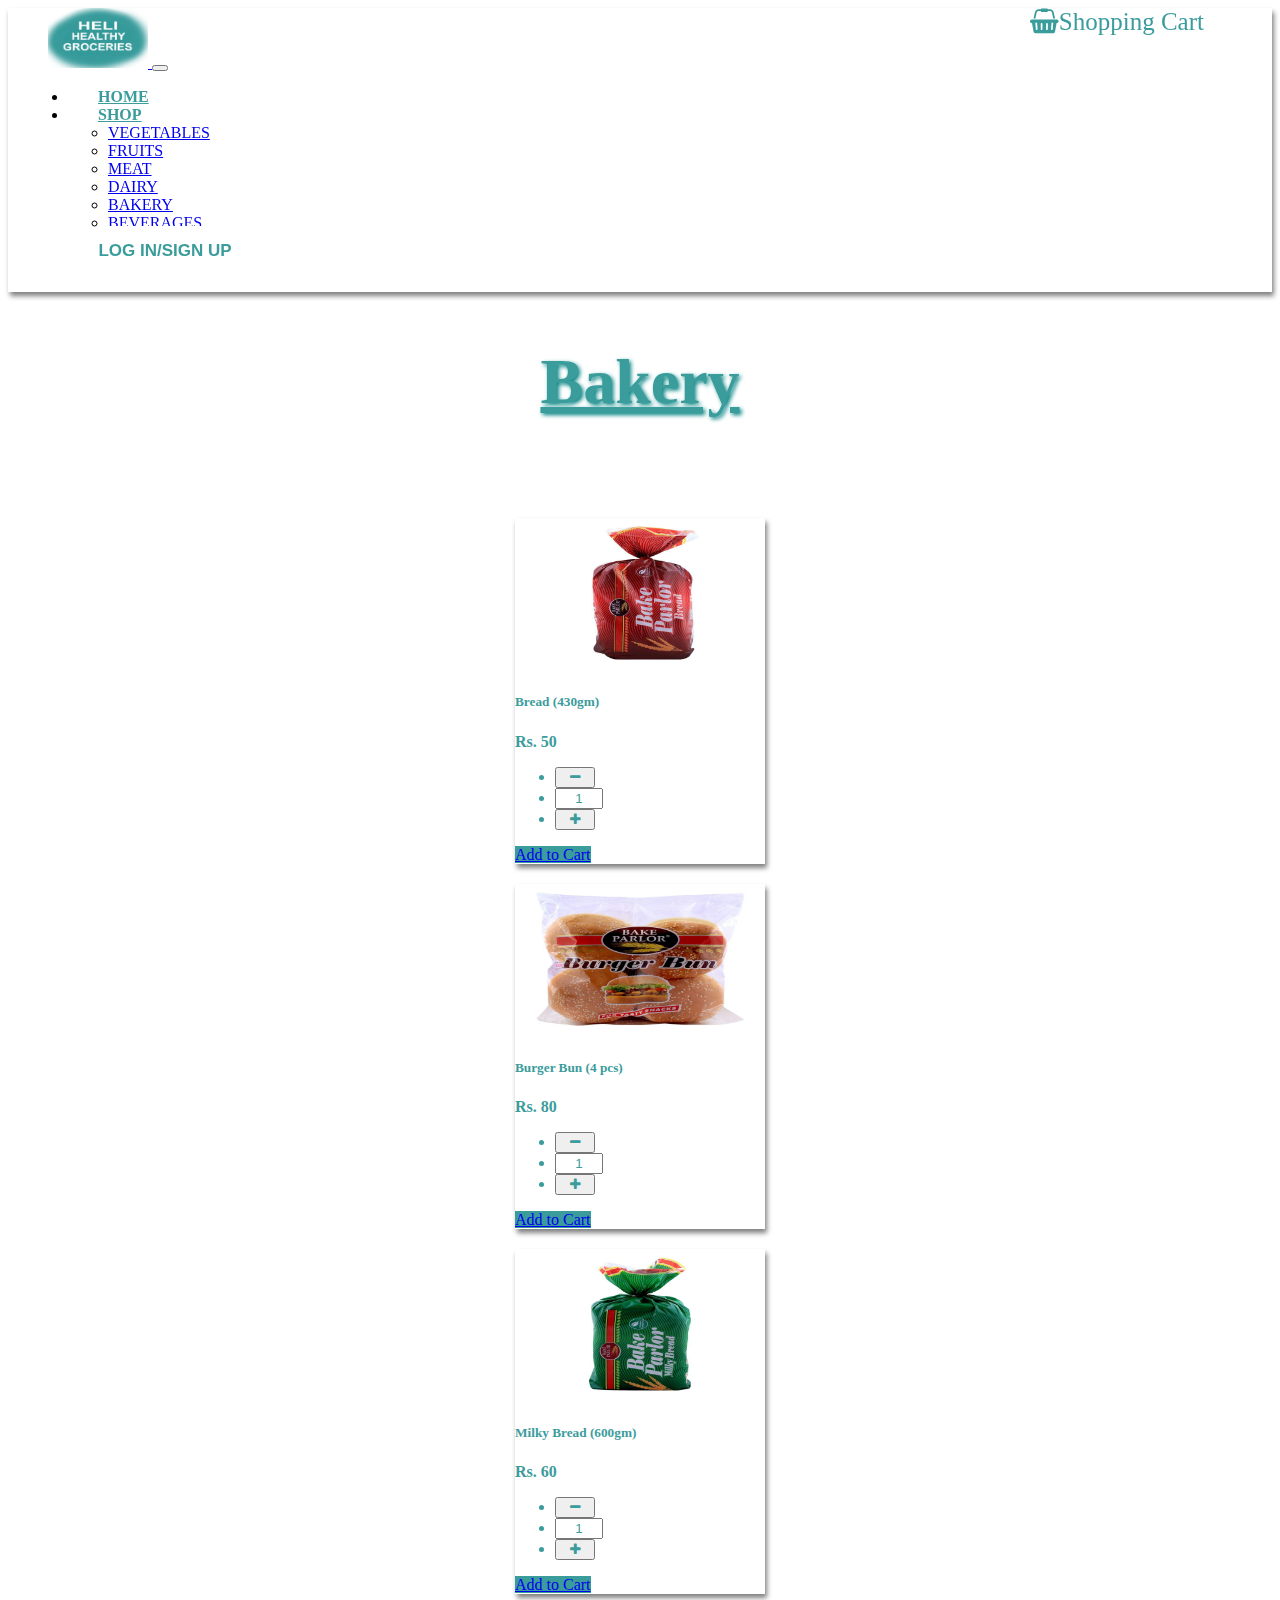
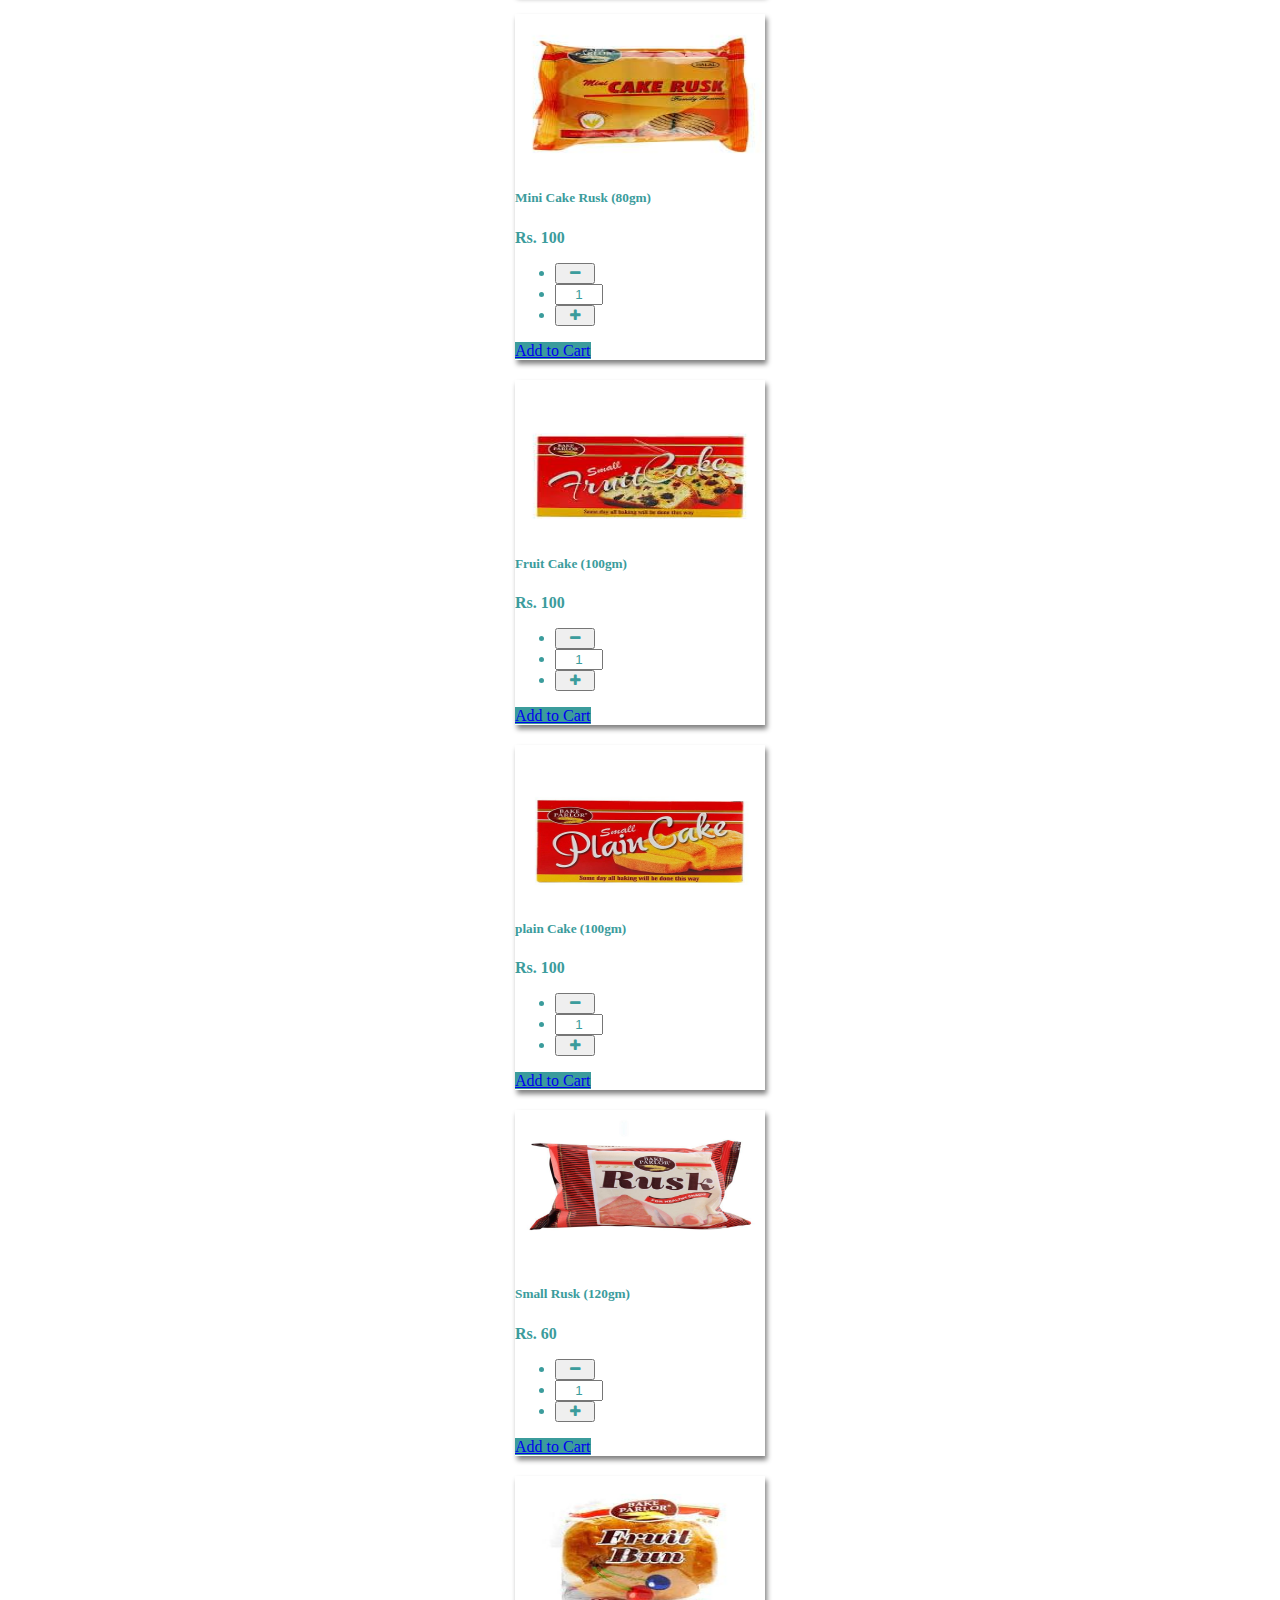
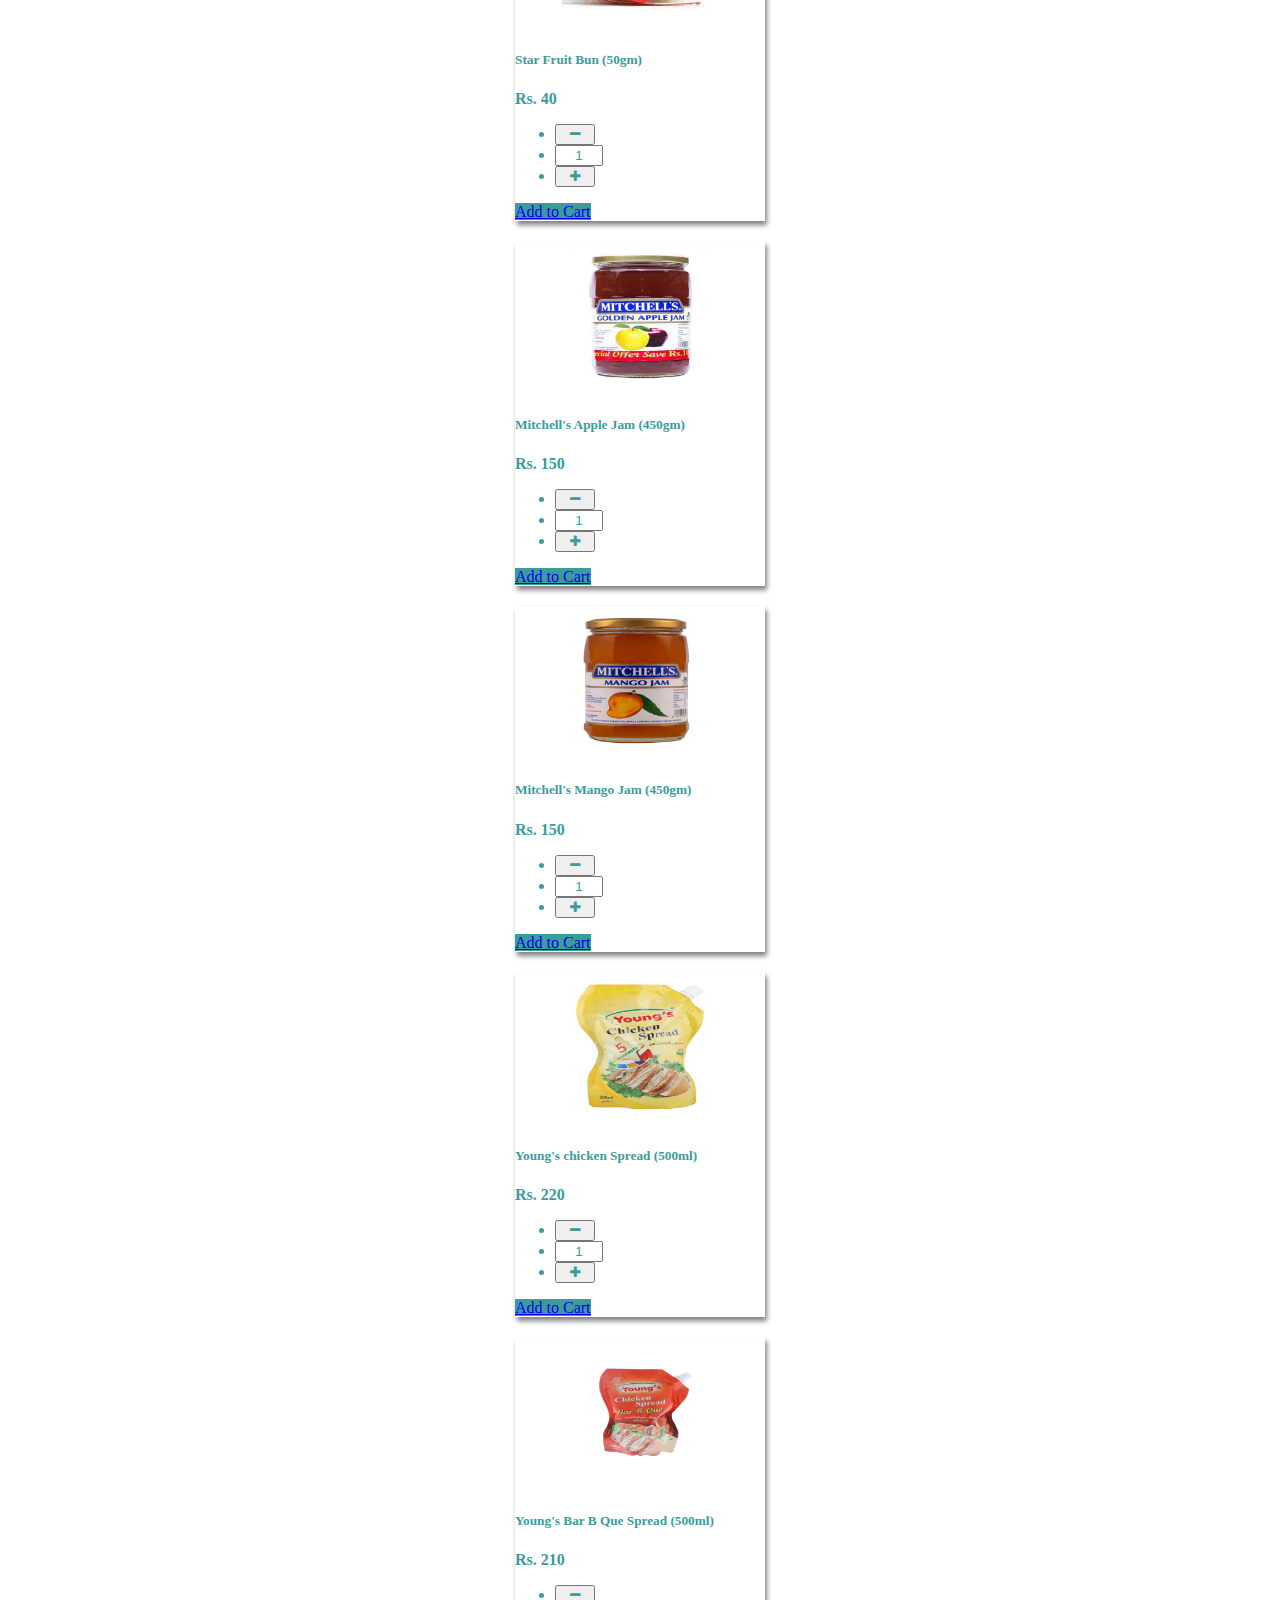
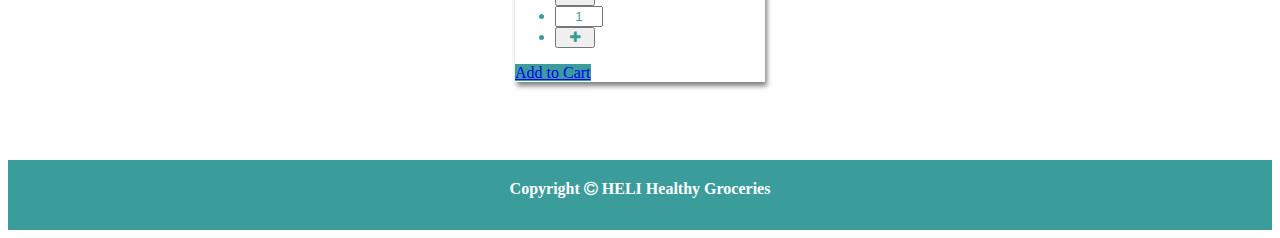
<file: bakery/index.html>
<!DOCTYPE html>
<html lang="en">
<head>
    <meta charset="UTF-8">
    <meta http-equiv="X-UA-Compatible" content="IE=edge">
    <meta name="viewport" content="width=device-width, initial-scale=1.0">
    <link href="https://cdn.jsdelivr.net/npm/bootstrap@5.0.1/dist/css/bootstrap.min.css" rel="stylesheet" integrity="sha384-+0n0xVW2eSR5OomGNYDnhzAbDsOXxcvSN1TPprVMTNDbiYZCxYbOOl7+AMvyTG2x" crossorigin="anonymous">
    <link rel="stylesheet" href="https://cdnjs.cloudflare.com/ajax/libs/font-awesome/4.7.0/css/font-awesome.min.css">
    <link rel="stylesheet" href="style.css">
    <title>Bakery | HELI Healthy Groceries</title>
</head>
<body>
    <div>    
        <nav class="navbar navbar-expand-lg navbar-light bg-light">
          <div class="container-fluid">
            <a class="navbar-brand" href="#">
                <img src="images/logo2.png" width="100px" height="60px" alt="">
            </a>
            <button class="navbar-toggler" id="nine" type="button" data-bs-toggle="collapse" data-bs-target="#navbarText" aria-controls="navbarText" aria-expanded="false" aria-label="Toggle navigation">
              <span class="navbar-toggler-icon"></span>
            </button>
            <div class="collapse navbar-collapse" id="navbarText">
              <ul class="navbar-nav me-auto mb-2 mb-lg-0">
              </ul>
              <span class="navbar-text">
                <ul class="navbar-nav me-auto mb-2 mb-lg-0" >
                    <li class="nav-item">
                      <a class="nav-link active" id="nine" aria-current="page" href="../index.html">Home</a>
                    </li>
                    <li class="nav-item dropdown">
                        <a class="nav-link dropdown-toggle" id="nine" href="#" id="navbarDropdownMenuLink" role="button" data-bs-toggle="dropdown" aria-expanded="false">
                          shop
                        </a>
                        <ul class="dropdown-menu" aria-labelledby="navbarDropdownMenuLink">
                          <li><a class="dropdown-item" href="../Vegetables/index.html">Vegetables</a></li>
                          <li><a class="dropdown-item" href="../fruits/index.html">fruits</a></li>
                          <li><a class="dropdown-item" href="../meet/index.html">meat</a></li>
                          <li><a class="dropdown-item" href="../Dairy/index.html">Dairy</a></li>
                          <li><a class="dropdown-item" href="#">bakery</a></li>
                          <li><a class="dropdown-item" href="../beverages/index.html">beverages</a></li>
                        </ul>
                      </li>
                      &nbsp; &nbsp; &nbsp; &nbsp; 
                      <a href="../login/index.html"><button class="hyder"> Log In/sign up</button> </a>
                      <!-- &nbsp; &nbsp; &nbsp; &nbsp; 
                      <button class="ryder"> Sign Up </button> -->
                  </ul>
              </span>
            </div>
          </div>
          <form class="form-inline">
          <a class="navbar-brand" href="#">
            <i class="fa fa-shopping-basket" aria-hidden="true"></i>Shopping Cart
        </a>
          </form>
        </nav>
        <div class="veg">
        <div class="heading">
            <h2>Bakery</h2>
            <br><br>
        </div>
          <div class="container">
              <div class="row">
                  <div class="col-sm-6 col-md-6 col-lg-3">
                    <div class="card">
                        <img src="images/bread 430gm.jpg" class="card-img-top" alt="...">
                        <div class="card-body">
                          <h5 class="card-title">Bread (430gm)</h5>
                          <p class="card-text">Rs. 50</p>
                          <ul class="pagination justify-content-end set_quantity">
                            <li class="page-item">
                              <button class="page-link" onclick="decreaseNumber()"><i class="fa fa-minus" aria-hidden="true"></i>
                              </button>
                            </li>
                            <li class="page-item"><input type="text " name="" 
                             class="page-link" value="1"id="textbox"></li>
                             <li>
                              <button class="page-link" onclick="increaseNumber()"><i class="fa fa-plus" aria-hidden="true"></i>
                              </i>
                              </button>
                            </li>
                         </ul>
                          <a href="#" class="btn btn-primary">Add to Cart</a>
                        </div>
                      </div>
                  </div>
                  <div class="col-sm-6 col-md-6 col-lg-3">
                    <div class="card">
                        <img src="images/burger bun 4pcs.jpg" class="card-img-top" alt="...">
                        <div class="card-body">
                          <h5 class="card-title">Burger Bun (4 pcs)</h5>
                          <p class="card-text">Rs. 80</p>
                          <ul class="pagination justify-content-end set_quantity">
                            <li class="page-item">
                              <button class="page-link" onclick="decreaseNumber()"><i class="fa fa-minus" aria-hidden="true"></i>
                              </button>
                            </li>
                            <li class="page-item"><input type="text " name="" 
                             class="page-link" value="1"id="textbox"></li>
                             <li>
                              <button class="page-link" onclick="increaseNumber()"><i class="fa fa-plus" aria-hidden="true"></i>
                              </i>
                              </button>
                            </li>
                         </ul>
                          <a href="#" class="btn btn-primary">Add to Cart</a>
                        </div>
                      </div>
                  </div>
                  <div class="col-sm-6 col-md-6 col-lg-3">
                    <div class="card">
                        <img src="images/milky bread 600g.jpg" class="card-img-top" alt="...">
                        <div class="card-body">
                          <h5 class="card-title">Milky Bread (600gm)</h5>
                          <p class="card-text">Rs. 60</p>
                          <ul class="pagination justify-content-end set_quantity">
                            <li class="page-item" >
                              <button class="page-link" onclick="decreaseNumber()"><i class="fa fa-minus" aria-hidden="true"></i>
                              </button>
                            </li>
                            <li class="page-item"><input type="text " name="" 
                             class="page-link" value="1"id="textbox"></li>
                             <li>
                              <button class="page-link" onclick="increaseNumber()"><i class="fa fa-plus" aria-hidden="true"></i>
                              </i>
                              </button>
                            </li>
                         </ul>
                          <a href="#" class="btn btn-primary">Add to Cart</a>
                        </div>
                      </div>
                  </div>
                  <div class="col-sm-6 col-md-6 col-lg-3">
                    <div class="card">
                        <img src="images/mini cake rusk 80gm.jpg"  class="card-img-top" alt="...">
                        <div class="card-body">
                          <h5 class="card-title">Mini Cake Rusk (80gm)</h5>
                          <p class="card-text">Rs. 100</p>
                          <ul class="pagination justify-content-end set_quantity">
                            <li class="page-item">
                              <button class="page-link" onclick="decreaseNumber()"><i class="fa fa-minus" aria-hidden="true"></i>
                              </button>
                            </li>
                            <li class="page-item"><input type="text " name="" 
                             class="page-link" value="1"id="textbox"></li>
                             <li>
                              <button class="page-link" onclick="increaseNumber()"><i class="fa fa-plus" aria-hidden="true"></i>
                              </i>
                              </button>
                            </li>
                         </ul>
                          <a href="#" class="btn btn-primary">Add to Cart</a>
                        </div>
                      </div>
                  </div>
                  <div class="col-sm-6 col-md-6 col-lg-3">
                    <div class="card">
                        <img src="images/small fruit sake 100gm.jpg" class="card-img-top" alt="...">
                        <div class="card-body">
                          <h5 class="card-title">Fruit Cake (100gm)</h5>
                          <p class="card-text">Rs. 100</p>
                          <ul class="pagination justify-content-end set_quantity">
                            <li class="page-item">
                              <button class="page-link" onclick="decreaseNumber()"><i class="fa fa-minus" aria-hidden="true"></i>
                              </button>
                            </li>
                            <li class="page-item"><input type="text " name="" 
                             class="page-link" value="1"id="textbox"></li>
                             <li>
                              <button class="page-link" onclick="increaseNumber()"><i class="fa fa-plus" aria-hidden="true"></i>
                              </i>
                              </button>
                            </li>
                         </ul>
                          <a href="#" class="btn btn-primary">Add to Cart</a>
                        </div>
                      </div>
                  </div>
                  <div class="col-sm-6 col-md-6 col-lg-3">
                    <div class="card">
                        <img src="images/small plain cake 100gm.jpg" class="card-img-top" alt="...">
                        <div class="card-body">
                          <h5 class="card-title"> plain Cake (100gm)</h5>
                          <p class="card-text">Rs. 100</p>
                          <ul class="pagination justify-content-end set_quantity">
                            <li class="page-item">
                              <button class="page-link" onclick="decreaseNumber()"><i class="fa fa-minus" aria-hidden="true"></i>
                              </button>
                            </li>
                            <li class="page-item"><input type="text " name="" 
                             class="page-link" value="1"id="textbox"></li>
                             <li>
                              <button class="page-link" onclick="increaseNumber()"><i class="fa fa-plus" aria-hidden="true"></i>
                              </i>
                              </button>
                            </li>
                         </ul>
                          <a href="#" class="btn btn-primary">Add to Cart</a>
                        </div>
                      </div>
                  </div>
                  <div class="col-sm-6 col-md-6 col-lg-3">
                    <div class="card">
                        <img src="images/small rusk 120gm.jpg" class="card-img-top" alt="...">
                        <div class="card-body">
                          <h5 class="card-title">Small Rusk (120gm)</h5>
                          <p class="card-text">Rs. 60</p>
                          <ul class="pagination justify-content-end set_quantity">
                            <li class="page-item">
                              <button class="page-link" onclick="decreaseNumber()"><i class="fa fa-minus" aria-hidden="true"></i>
                              </button>
                            </li>
                            <li class="page-item"><input type="text " name="" 
                             class="page-link" value="1"id="textbox"></li>
                             <li>
                              <button class="page-link" onclick="increaseNumber()"><i class="fa fa-plus" aria-hidden="true"></i>
                              </i>
                              </button>
                            </li>
                         </ul>
                          <a href="#" class="btn btn-primary">Add to Cart</a>
                        </div>
                      </div>
                  </div>
                  <div class="col-sm-6 col-md-6 col-lg-3">
                    <div class="card">
                        <img src="images/star fruit bun 50gm.jpg"  class="card-img-top" alt="...">
                        <div class="card-body">
                          <h5 class="card-title">Star Fruit Bun (50gm)</h5>
                          <p class="card-text">Rs. 40</p>
                          <ul class="pagination justify-content-end set_quantity">
                            <li class="page-item">
                              <button class="page-link" onclick="decreaseNumber()"><i class="fa fa-minus" aria-hidden="true"></i>
                              </button>
                            </li>
                            <li class="page-item"><input type="text " name="" 
                             class="page-link" value="1"id="textbox"></li>
                             <li>
                              <button class="page-link" onclick="increaseNumber()"><i class="fa fa-plus" aria-hidden="true"></i>
                              </i>
                              </button>
                            </li>
                         </ul>
                          <a href="#" class="btn btn-primary">Add to Cart</a>
                        </div>
                      </div>
                  </div>
                  <div class="col-sm-6 col-md-6 col-lg-3">
                    <div class="card">
                        <img src="images/mitchell's golden apple jam 450gm.jpg" class="card-img-top" alt="...">
                        <div class="card-body">
                          <h5 class="card-title">Mitchell's Apple Jam (450gm)</h5>
                          <p class="card-text">Rs. 150</p>
                          <ul class="pagination justify-content-end set_quantity">
                            <li class="page-item">
                              <button class="page-link" onclick="decreaseNumber()"><i class="fa fa-minus" aria-hidden="true"></i>
                              </button>
                            </li>
                            <li class="page-item"><input type="text " name="" 
                             class="page-link" value="1"id="textbox"></li>
                             <li>
                              <button class="page-link" onclick="increaseNumber()"><i class="fa fa-plus" aria-hidden="true"></i>
                              </i>
                              </button>
                            </li>
                         </ul>
                          <a href="#" class="btn btn-primary">Add to Cart</a>
                        </div>
                      </div>
                  </div>
                  <div class="col-sm-6 col-md-6 col-lg-3">
                    <div class="card">
                        <img src="images/mitchell's mango jam 450gm.jpg" class="card-img-top" alt="...">
                        <div class="card-body">
                          <h5 class="card-title">Mitchell's Mango Jam (450gm)</h5>
                          <p class="card-text">Rs. 150</p>
                          <ul class="pagination justify-content-end set_quantity">
                            <li class="page-item">
                              <button class="page-link" onclick="decreaseNumber()"><i class="fa fa-minus" aria-hidden="true"></i>
                              </button>
                            </li>
                            <li class="page-item"><input type="text " name="" 
                             class="page-link" value="1"id="textbox"></li>
                             <li>
                              <button class="page-link" onclick="increaseNumber()"><i class="fa fa-plus" aria-hidden="true"></i>
                              </i>
                              </button>
                            </li>
                         </ul>
                          <a href="#" class="btn btn-primary">Add to Cart</a>
                        </div>
                      </div>
                  </div>
                  <div class="col-sm-6 col-md-6 col-lg-3">
                    <div class="card">
                        <img src="images/young's chicken spread 500ml.jpg" class="card-img-top" alt="...">
                        <div class="card-body">
                          <h5 class="card-title">Young's chicken Spread (500ml)</h5>
                          <p class="card-text">Rs. 220</p>
                          <ul class="pagination justify-content-end set_quantity">
                            <li class="page-item">
                              <button class="page-link" onclick="decreaseNumber()"><i class="fa fa-minus" aria-hidden="true"></i>
                              </button>
                            </li>
                            <li class="page-item"><input type="text " name="" 
                             class="page-link" value="1"id="textbox"></li>
                             <li>
                              <button class="page-link" onclick="increaseNumber()"><i class="fa fa-plus" aria-hidden="true"></i>
                              </i>
                              </button>
                            </li>
                         </ul>
                          <a href="#" class="btn btn-primary">Add to Cart</a>
                        </div>
                      </div>
                  </div>
                  <div class="col-sm-6 col-md-6 col-lg-3">
                    <div class="card">
                        <img src="images/young's chicken spread bar b que 500ml.jpg"  class="card-img-top" alt="...">
                        <div class="card-body">
                          <h5 class="card-title">Young's  Bar B Que Spread (500ml)</h5>
                          <p class="card-text">Rs. 210</p>
                          <ul class="pagination justify-content-end set_quantity">
                            <li class="page-item">
                              <button class="page-link" onclick="decreaseNumber()"><i class="fa fa-minus" aria-hidden="true"></i>
                              </button>
                            </li>
                            <li class="page-item"><input type="text " name="" 
                             class="page-link" value="1"id="textbox"></li>
                             <li>
                              <button class="page-link" onclick="increaseNumber()"><i class="fa fa-plus" aria-hidden="true"></i>
                              </i>
                              </button>
                            </li>
                         </ul>
                          <a href="#" class="btn btn-primary">Add to Cart</a>
                        </div>
                      </div>
                  </div>
              </div>
          </div>
          <br><br>
          <div class="footer">
            <h4>Copyright <i class="fa fa-copyright" aria-hidden="true"></i> HELI Healthy Groceries</h4>
          </div>
    </div> 
      </div>
    
    
                  <script src="https://cdn.jsdelivr.net/npm/bootstrap@5.0.1/dist/js/bootstrap.bundle.min.js" integrity="sha384-gtEjrD/SeCtmISkJkNUaaKMoLD0//ElJ19smozuHV6z3Iehds+3Ulb9Bn9Plx0x4" crossorigin="anonymous"></script>
    
</body>
</html>
</file>
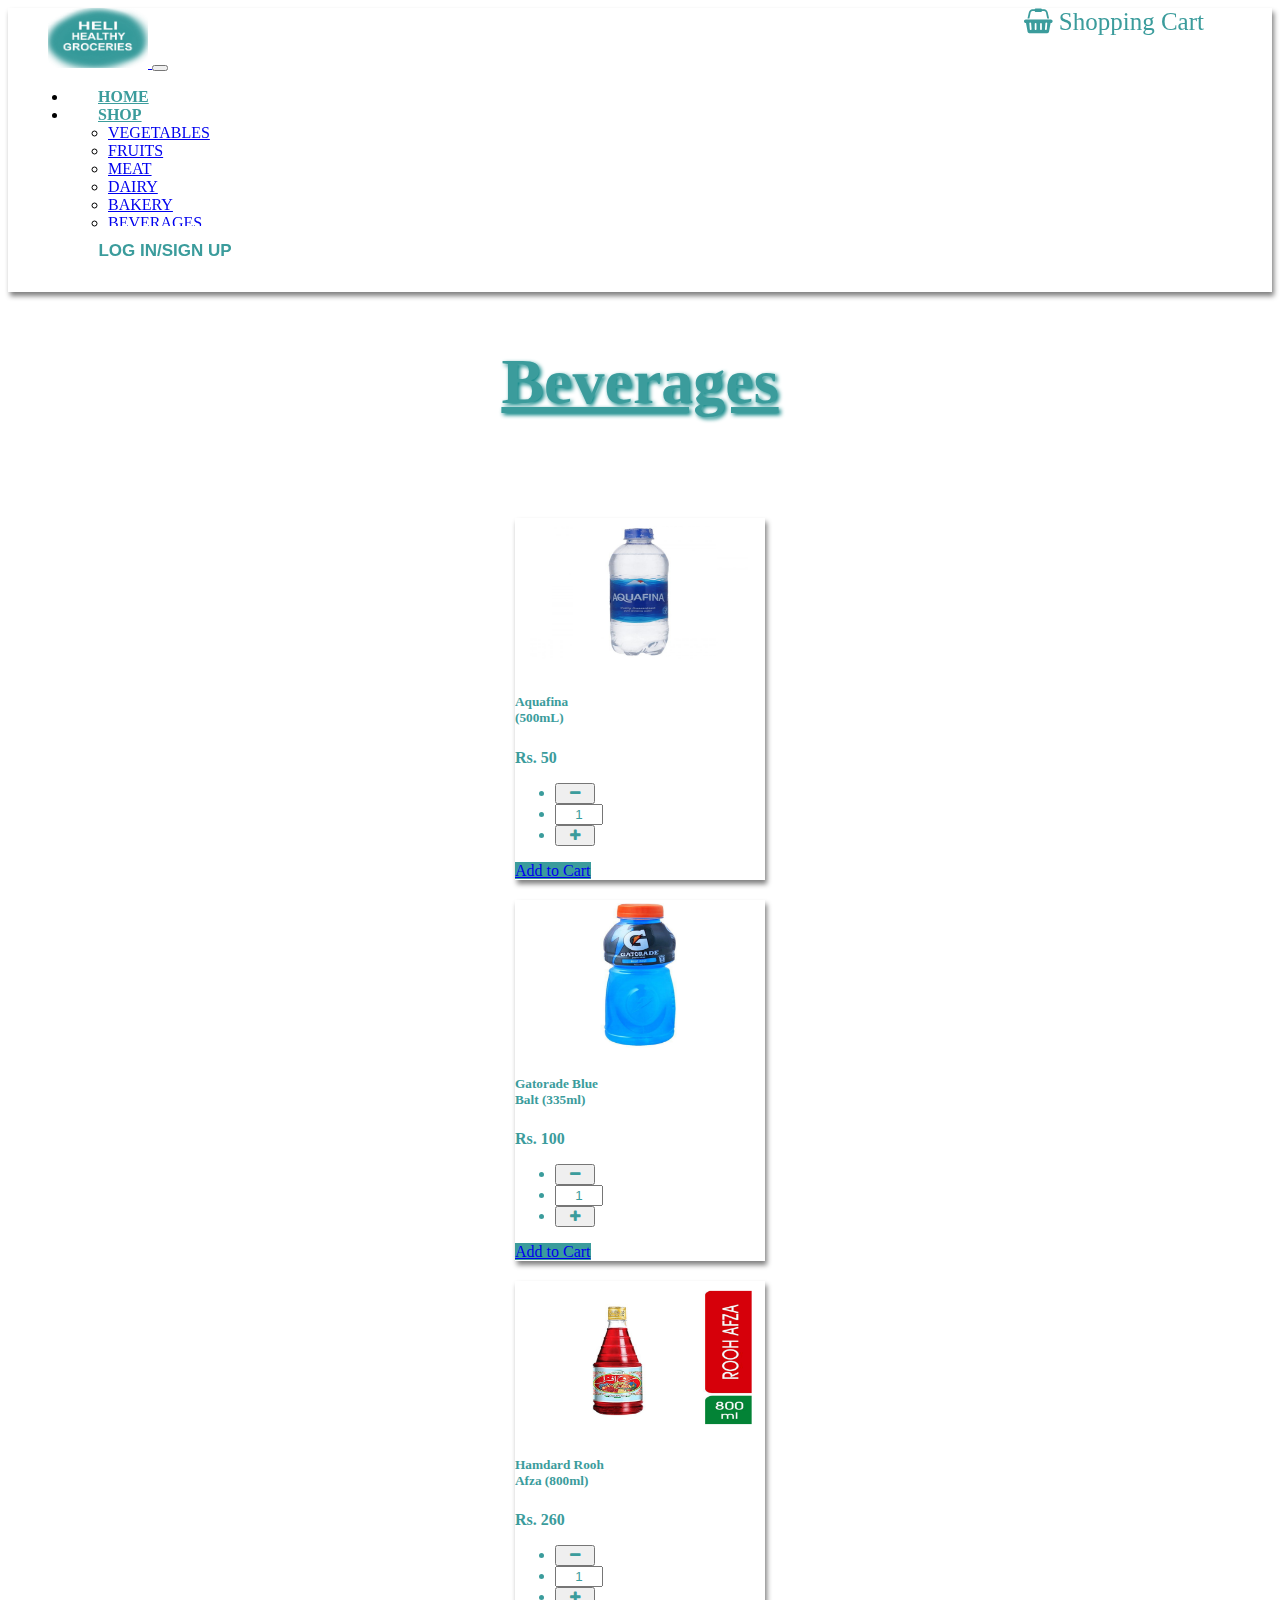
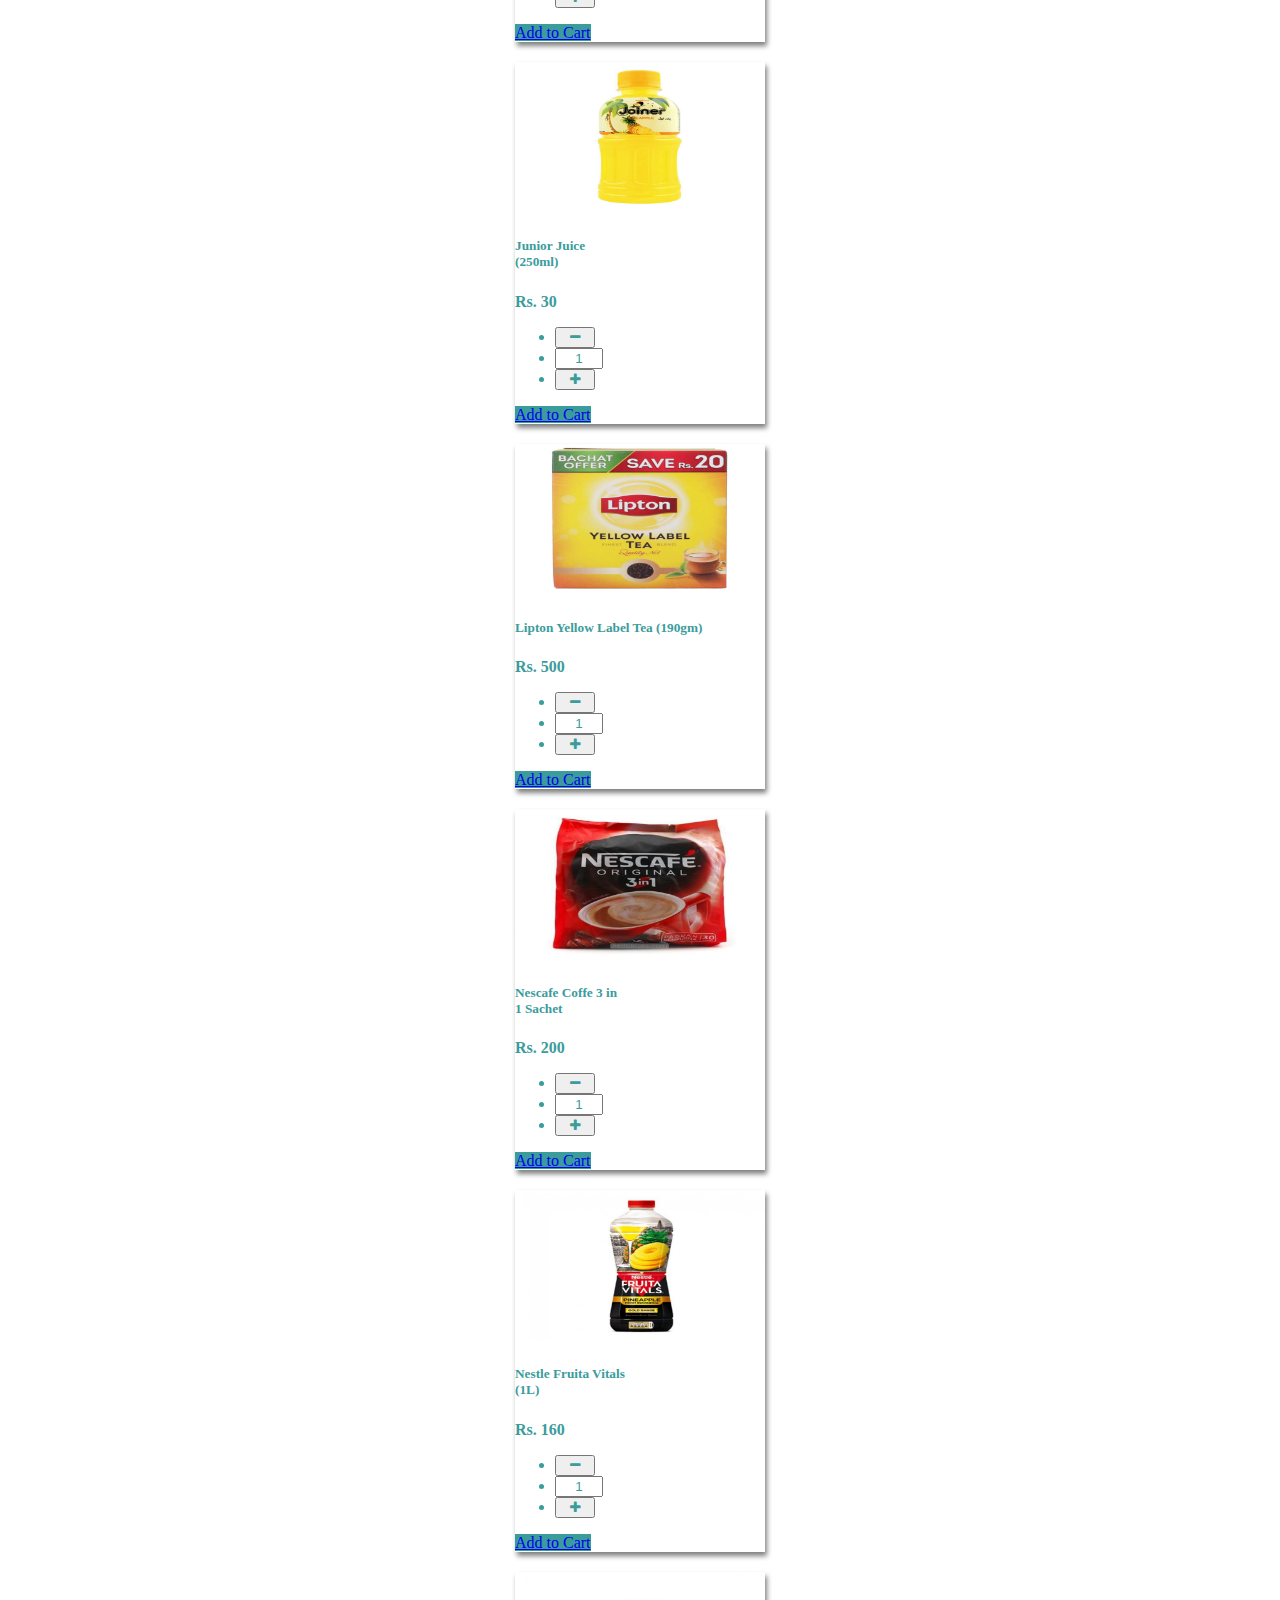
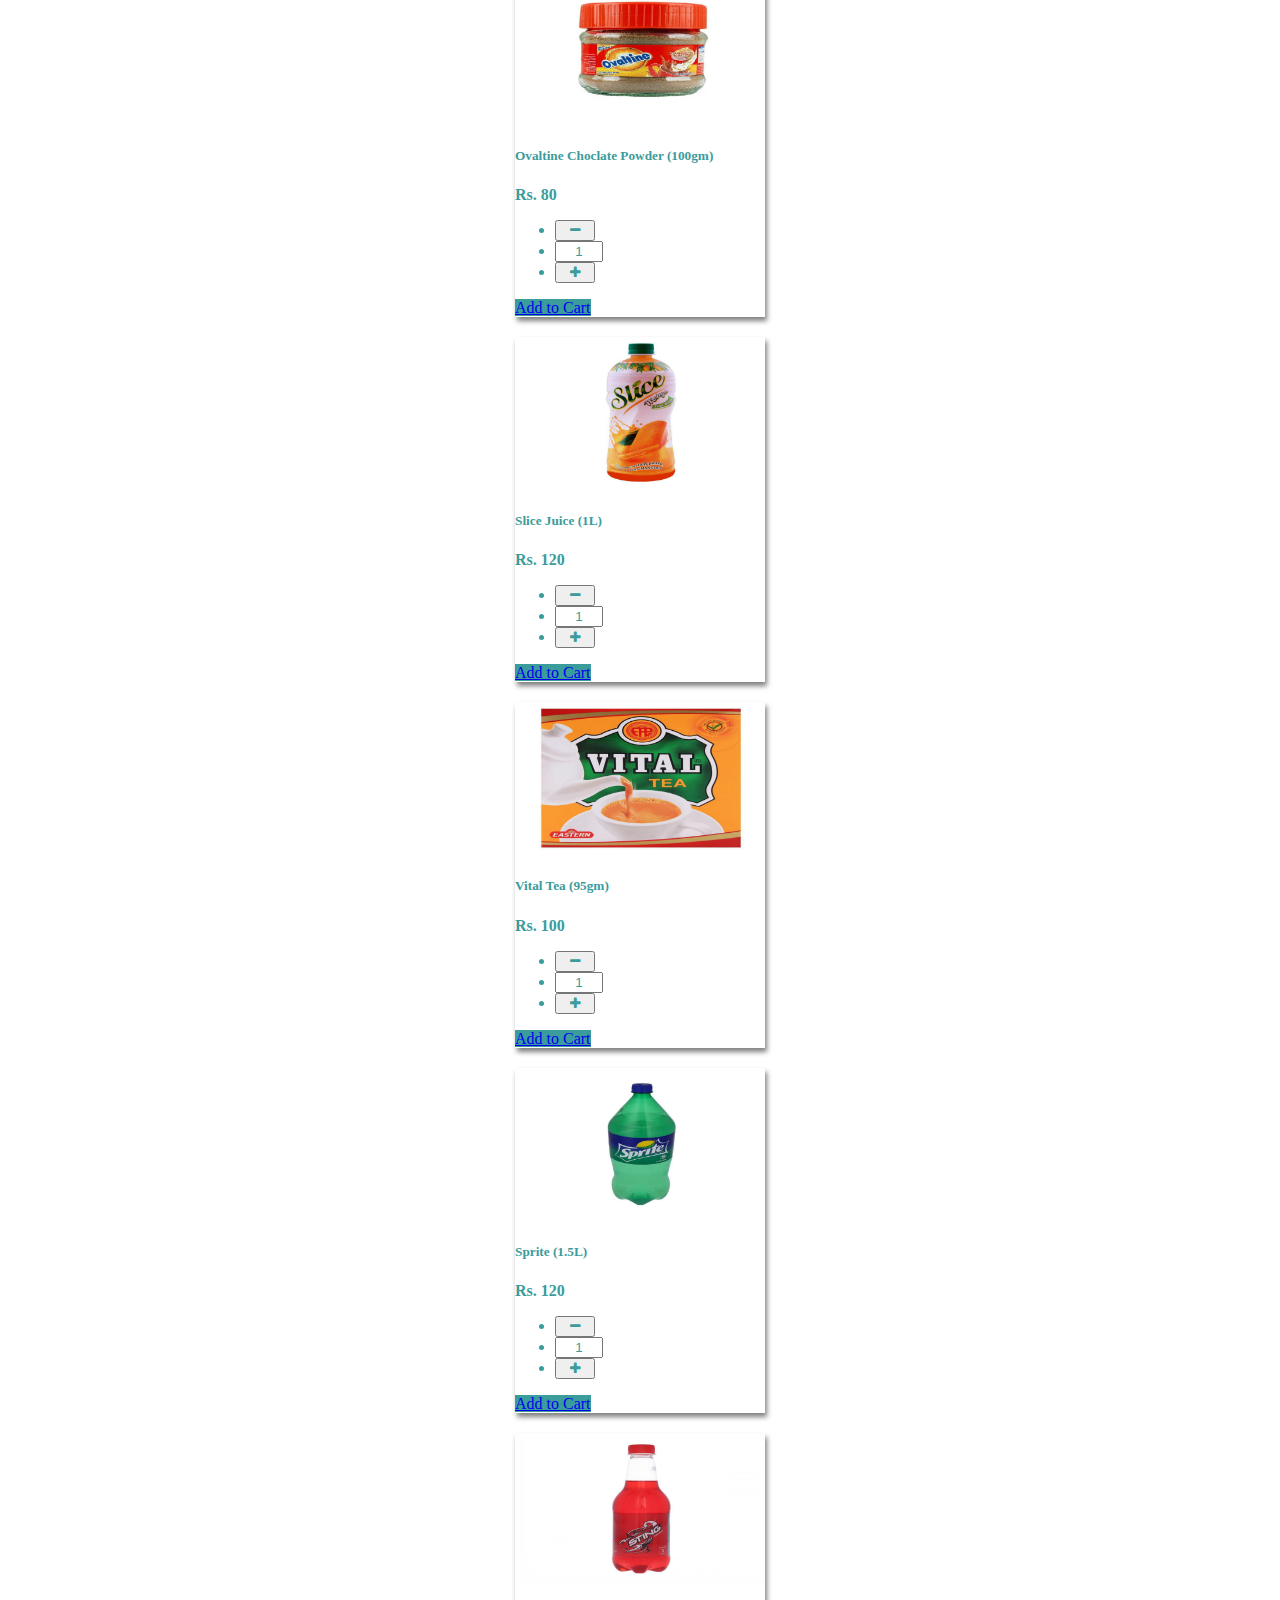
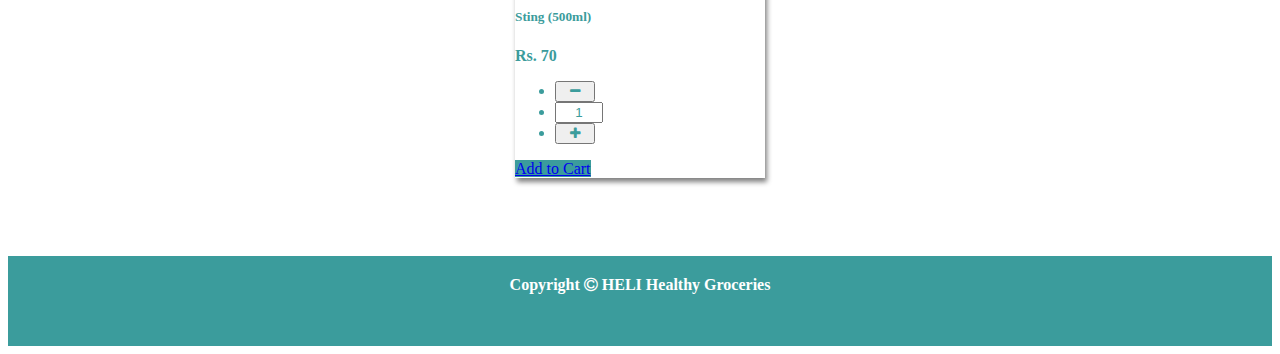
<file: beverages/index.html>
<!DOCTYPE html>
<html lang="en">
<head>
    <meta charset="UTF-8">
    <meta http-equiv="X-UA-Compatible" content="IE=edge">
    <meta name="viewport" content="width=device-width, initial-scale=1.0">
    <link href="https://cdn.jsdelivr.net/npm/bootstrap@5.0.1/dist/css/bootstrap.min.css" rel="stylesheet" integrity="sha384-+0n0xVW2eSR5OomGNYDnhzAbDsOXxcvSN1TPprVMTNDbiYZCxYbOOl7+AMvyTG2x" crossorigin="anonymous">
    <link rel="stylesheet" href="https://cdnjs.cloudflare.com/ajax/libs/font-awesome/4.7.0/css/font-awesome.min.css">
    <link rel="stylesheet" href="style.css">
    <title>Beverages | HELI Healthy Groceries</title>
</head>
<body>
    <div>    
        <nav class="navbar navbar-expand-lg navbar-light bg-light">
          <div class="container-fluid">
            <a class="navbar-brand" href="#">
                <img src="images/logo2.png" width="100px" height="60px" alt="">
            </a>
            <button class="navbar-toggler" id="nine" type="button" data-bs-toggle="collapse" data-bs-target="#navbarText" aria-controls="navbarText" aria-expanded="false" aria-label="Toggle navigation">
              <span class="navbar-toggler-icon"></span>
            </button>
            <div class="collapse navbar-collapse" id="navbarText">
              <ul class="navbar-nav me-auto mb-2 mb-lg-0">
              </ul>
              <span class="navbar-text">
                <ul class="navbar-nav me-auto mb-2 mb-lg-0" >
                    <li class="nav-item">
                      <a class="nav-link active" id="nine" aria-current="page" href="../index.html">Home</a>
                    </li>
                    <li class="nav-item dropdown">
                        <a class="nav-link dropdown-toggle" id="nine" href="#" id="navbarDropdownMenuLink" role="button" data-bs-toggle="dropdown" aria-expanded="false">
                          shop
                        </a>
                        <ul class="dropdown-menu" aria-labelledby="navbarDropdownMenuLink">
                          <li><a class="dropdown-item" href="../Vegetables/index.html">Vegetables</a></li>
                          <li><a class="dropdown-item" href="../fruits/index.html">fruits</a></li>
                          <li><a class="dropdown-item" href="../meet/index.html">meat</a></li>
                          <li><a class="dropdown-item" href="../Dairy/index.html">Dairy</a></li>
                          <li><a class="dropdown-item" href="../bakery/index.html">bakery</a></li>
                          <li><a class="dropdown-item" href="#">beverages</a></li>
                        </ul>
                      </li>
                      &nbsp; &nbsp; &nbsp; &nbsp; 
                      <a href="../login/index.html"><button class="hyder"> Log In/Sign Up</button> </a>
                  </ul>
              </span>
            </div>
          </div>
          <form class="form-inline">
            <a class="navbar-brand" href="#">
              <i class="fa fa-shopping-basket" aria-hidden="true"></i> Shopping Cart
          </a>
            </form>
        </nav>
        <div class="veg">
        <div class="heading">
            <h2>Beverages</h2>
            <br><br>
        </div>
          <div class="container">
              <div class="row">
                  <div class="col-sm-6 col-md-6 col-lg-3">
                    <div class="card">
                        <img src="images/aquafina.png"  class="card-img-top" alt="...">
                        <div class="card-body">
                          <h5 class="card-title">Aquafina <br> (500mL)</h5>
                          <p class="card-text">Rs. 50</p>
                          <ul class="pagination justify-content-end set_quantity">
                            <li class="page-item">
                              <button class="page-link" onclick="decreaseNumber()"><i class="fa fa-minus" aria-hidden="true"></i>
                              </button>
                            </li>
                            <li class="page-item"><input type="text " name="" 
                             class="page-link" value="1"id="textbox"></li>
                             <li>
                              <button class="page-link" onclick="increaseNumber()"><i class="fa fa-plus" aria-hidden="true"></i>
                              </i>
                              </button>
                            </li>
                         </ul>
                          <a href="#" class="btn btn-primary">Add to Cart</a>
                          <br>
                        </div>
                      </div>
                  </div>
                  <div class="col-sm-6 col-md-6 col-lg-3">
                    <div class="card">
                        <img src="images/gatorade blue balt.jpg"   class="card-img-top" alt="...">
                        <div class="card-body">
                          <h5 class="card-title">Gatorade Blue <br> Balt (335ml)</h5>
                          <p class="card-text">Rs. 100</p>
                          <ul class="pagination justify-content-end set_quantity">
                            <li class="page-item">
                              <button class="page-link" onclick="decreaseNumber()"><i class="fa fa-minus" aria-hidden="true"></i>
                              </button>
                            </li>
                            <li class="page-item"><input type="text " name="" 
                             class="page-link" value="1"id="textbox"></li>
                             <li>
                              <button class="page-link" onclick="increaseNumber()"><i class="fa fa-plus" aria-hidden="true"></i>
                              </i>
                              </button>
                            </li>
                         </ul>
                          <a href="#" class="btn btn-primary">Add to Cart</a>
                        </div>
                      </div>
                  </div>
                  <div class="col-sm-6 col-md-6 col-lg-3">
                    <div class="card">
                        <img src="images/hamdard rooh afza.png"    class="card-img-top" alt="...">
                        <div class="card-body">
                          <h5 class="card-title">Hamdard Rooh <br> Afza (800ml)</h5>
                          <p class="card-text">Rs. 260</p>
                          <ul class="pagination justify-content-end set_quantity">
                            <li class="page-item">
                              <button class="page-link" onclick="decreaseNumber()"><i class="fa fa-minus" aria-hidden="true"></i>
                              </button>
                            </li>
                            <li class="page-item"><input type="text " name="" 
                             class="page-link" value="1"id="textbox"></li>
                             <li>
                              <button class="page-link" onclick="increaseNumber()"><i class="fa fa-plus" aria-hidden="true"></i>
                              </i>
                              </button>
                            </li>
                         </ul>
                          <a href="#" class="btn btn-primary">Add to Cart</a>
                        </div>
                      </div>
                  </div>
                  <div class="col-sm-6 col-md-6 col-lg-3">
                    <div class="card">
                        <img src="images/junior juice.png"    class="card-img-top" alt="...">
                        <div class="card-body">
                          <h5 class="card-title">Junior Juice <br> (250ml)</h5>
                          <p class="card-text">Rs. 30</p>
                          <ul class="pagination justify-content-end set_quantity">
                            <li class="page-item">
                              <button class="page-link" onclick="decreaseNumber()"><i class="fa fa-minus" aria-hidden="true"></i>
                              </button>
                            </li>
                            <li class="page-item"><input type="text " name="" 
                             class="page-link" value="1"id="textbox"></li>
                             <li>
                              <button class="page-link" onclick="increaseNumber()"><i class="fa fa-plus" aria-hidden="true"></i>
                              </i>
                              </button>
                            </li>
                         </ul>
                          <a href="#" class="btn btn-primary">Add to Cart</a>
                        </div>
                      </div>
                  </div>
    
                  <div class="col-sm-6 col-md-6 col-lg-3">
                    <div class="card">
                        <img src="images/lipton yellow label tea bachat oofer 190gm.jpg"   class="card-img-top" alt="...">
                        <div class="card-body">
                          <h5 class="card-title">Lipton Yellow Label Tea (190gm)</h5>
                          <p class="card-text">Rs. 500</p>
                          <ul class="pagination justify-content-end set_quantity">
                            <li class="page-item">
                              <button class="page-link" onclick="decreaseNumber()"><i class="fa fa-minus" aria-hidden="true"></i>
                              </button>
                            </li>
                            <li class="page-item"><input type="text " name="" 
                             class="page-link" value="1"id="textbox"></li>
                             <li>
                              <button class="page-link" onclick="increaseNumber()"><i class="fa fa-plus" aria-hidden="true"></i>
                              </i>
                              </button>
                            </li>
                         </ul>
                          <a href="#" class="btn btn-primary">Add to Cart</a>
                        </div>
                      </div>
                  </div>
                  <div class="col-sm-6 col-md-6 col-lg-3">
                    <div class="card">
                        <img src="images/nescafe original coffe 3 in 1 390 sachet.jpg"   class="card-img-top" alt="...">
                        <div class="card-body">
                          <h5 class="card-title">Nescafe Coffe 3 in <br> 1 Sachet</h5>
                          <p class="card-text">Rs. 200</p>
                          <ul class="pagination justify-content-end set_quantity">
                            <li class="page-item">
                              <button class="page-link" onclick="decreaseNumber()"><i class="fa fa-minus" aria-hidden="true"></i>
                              </button>
                            </li>
                            <li class="page-item"><input type="text " name="" 
                             class="page-link" value="1"id="textbox"></li>
                             <li>
                              <button class="page-link" onclick="increaseNumber()"><i class="fa fa-plus" aria-hidden="true"></i>
                              </i>
                              </button>
                            </li>
                         </ul>
                          <a href="#" class="btn btn-primary">Add to Cart</a>
                          <br>
                        </div>
                      </div>
                  </div>
                  <div class="col-sm-6 col-md-6 col-lg-3">
                    <div class="card">
                        <img src="images/nestle fruita vitals.png"   class="card-img-top" alt="...">
                        <div class="card-body">
                          <h5 class="card-title">Nestle Fruita Vitals <br> (1L)</h5>
                          <p class="card-text">Rs. 160</p>
                          <ul class="pagination justify-content-end set_quantity">
                            <li class="page-item">
                              <button class="page-link" onclick="decreaseNumber()"><i class="fa fa-minus" aria-hidden="true"></i>
                              </button>
                            </li>
                            <li class="page-item"><input type="text " name="" 
                             class="page-link" value="1"id="textbox"></li>
                             <li>
                              <button class="page-link" onclick="increaseNumber()"><i class="fa fa-plus" aria-hidden="true"></i>
                              </i>
                              </button>
                            </li>
                         </ul>
                          <a href="#" class="btn btn-primary">Add to Cart</a>
                        </div>
                      </div>
                  </div>
                  <div class="col-sm-6 col-md-6 col-lg-3">
                    <div class="card">
                        <img src="images/ovaltine drinking choclate powder jar 100gm.jpeg"    class="card-img-top" alt="...">
                        <div class="card-body">
                          <h5 class="card-title">Ovaltine Choclate Powder  (100gm)</h5>
                          <p class="card-text">Rs. 80</p>
                          <ul class="pagination justify-content-end set_quantity">
                            <li class="page-item">
                              <button class="page-link" onclick="decreaseNumber()"><i class="fa fa-minus" aria-hidden="true"></i>
                              </button>
                            </li>
                            <li class="page-item"><input type="text " name="" 
                             class="page-link" value="1"id="textbox"></li>
                             <li>
                              <button class="page-link" onclick="increaseNumber()"><i class="fa fa-plus" aria-hidden="true"></i>
                              </i>
                              </button>
                            </li>
                         </ul>
                          <a href="#" class="btn btn-primary">Add to Cart</a>
                        </div>
                      </div>
                  </div>
                  <div class="col-sm-6 col-md-6 col-lg-3">
                    <div class="card">
                        <img src="images/slice mango juice.jpeg"   id="wade" class="card-img-top" alt="...">
                        <div class="card-body">
                          <h5 class="card-title">Slice Juice (1L)</h5>
                          <p class="card-text">Rs. 120</p>
                          <ul class="pagination justify-content-end set_quantity">
                            <li class="page-item">
                              <button class="page-link" onclick="decreaseNumber()"><i class="fa fa-minus" aria-hidden="true"></i>
                              </button>
                            </li>
                            <li class="page-item"><input type="text " name="" 
                             class="page-link" value="1"id="textbox"></li>
                             <li>
                              <button class="page-link" onclick="increaseNumber()"><i class="fa fa-plus" aria-hidden="true"></i>
                              </i>
                              </button>
                            </li>
                         </ul>
                          <a href="#" class="btn btn-primary">Add to Cart</a>
                        </div>
                      </div>
                  </div>
                  <div class="col-sm-6 col-md-6 col-lg-3">
                    <div class="card" >
                        <img src="images/vital.png"    class="card-img-top" alt="...">
                        <div class="card-body">
                          <h5 class="card-title">Vital Tea (95gm)</h5>
                          <p class="card-text">Rs. 100</p>
                          <ul class="pagination justify-content-end set_quantity">
                            <li class="page-item">
                              <button class="page-link" onclick="decreaseNumber()"><i class="fa fa-minus" aria-hidden="true"></i>
                              </button>
                            </li>
                            <li class="page-item"><input type="text " name="" 
                             class="page-link" value="1"id="textbox"></li>
                             <li>
                              <button class="page-link" onclick="increaseNumber()"><i class="fa fa-plus" aria-hidden="true"></i>
                              </i>
                              </button>
                            </li>
                         </ul>
                          <a href="#" class="btn btn-primary" >Add to Cart</a>
                        </div>
                      </div>
                  </div>
                  <div class="col-sm-6 col-md-6 col-lg-3">
                    <div class="card">
                        <img src="images/sprite.jpg"   id="lead" class="card-img-top" alt="...">
                        <div class="card-body">
                          <h5 class="card-title">Sprite (1.5L)</h5>
                          <p class="card-text">Rs. 120</p>
                          <ul class="pagination justify-content-end set_quantity">
                            <li class="page-item">
                              <button class="page-link" onclick="decreaseNumber()"><i class="fa fa-minus" aria-hidden="true"></i>
                              </button>
                            </li>
                            <li class="page-item"><input type="text " name="" 
                             class="page-link" value="1"id="textbox"></li>
                             <li>
                              <button class="page-link" onclick="increaseNumber()"><i class="fa fa-plus" aria-hidden="true"></i>
                              </i>
                              </button>
                            </li>
                         </ul>
                          <a href="#" class="btn btn-primary">Add to Cart</a>
                        </div>
                      </div>
                  </div>
                  <div class="col-sm-6 col-md-6 col-lg-3">
                    <div class="card">
                        <img src="images/sting.png"   id="lead" class="card-img-top" alt="...">
                        <div class="card-body">
                          <h5 class="card-title">Sting (500ml)</h5>
                          <p class="card-text">Rs. 70</p>
                          <ul class="pagination justify-content-end set_quantity">
                            <li class="page-item">
                              <button class="page-link" onclick="decreaseNumber()"><i class="fa fa-minus" aria-hidden="true"></i>
                              </button>
                            </li>
                            <li class="page-item"><input type="text " name="" 
                             class="page-link" value="1"id="textbox"></li>
                             <li>
                              <button class="page-link" onclick="increaseNumber()"><i class="fa fa-plus" aria-hidden="true"></i>
                              </i>
                              </button>
                            </li>
                         </ul>
                          <a href="#" class="btn btn-primary">Add to Cart</a>
                        </div>
                      </div>
                  </div>
              </div>
          </div>

          <br><br>
          <div class="footer">
            <h4>Copyright <i class="fa fa-copyright" aria-hidden="true"></i> HELI Healthy Groceries</h4>
          </div>
    </div> 
      </div>
    
    
                  <script src="https://cdn.jsdelivr.net/npm/bootstrap@5.0.1/dist/js/bootstrap.bundle.min.js" integrity="sha384-gtEjrD/SeCtmISkJkNUaaKMoLD0//ElJ19smozuHV6z3Iehds+3Ulb9Bn9Plx0x4" crossorigin="anonymous"></script>
    
</body>
</html>
</file>
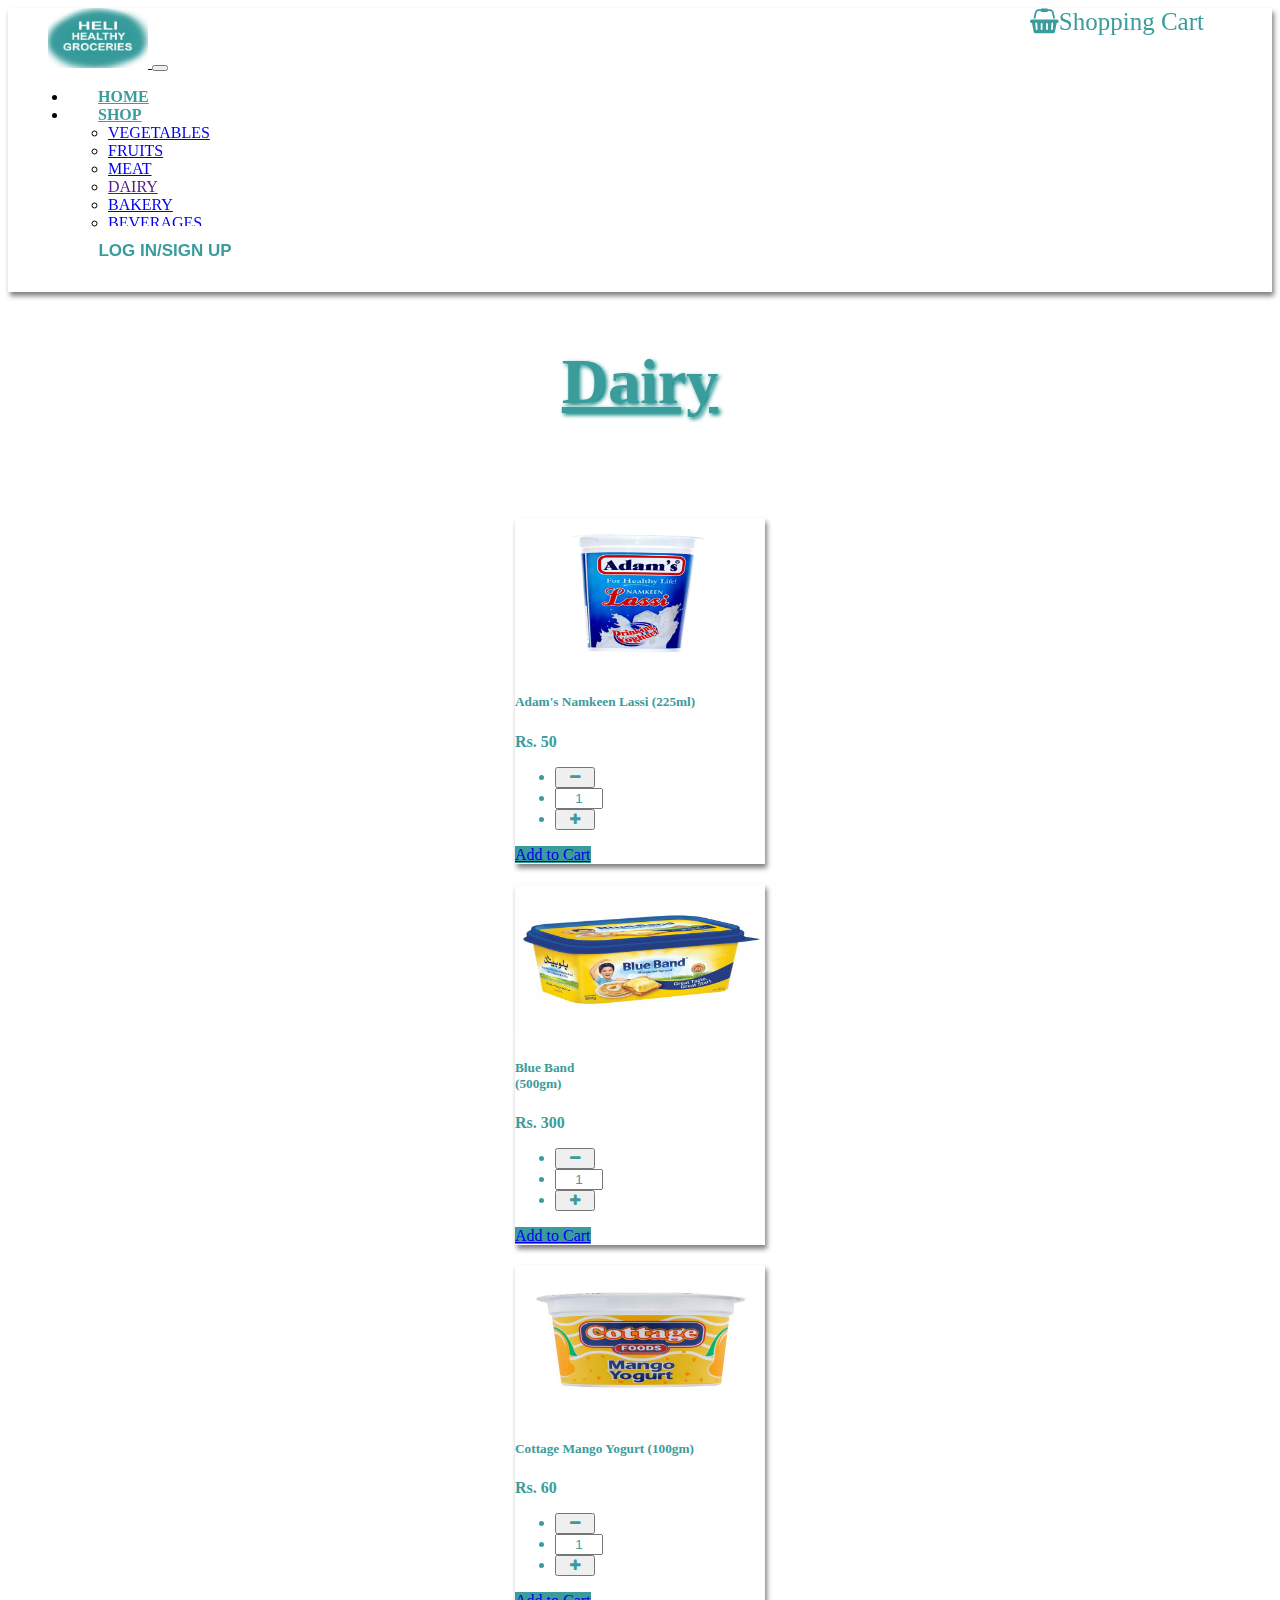
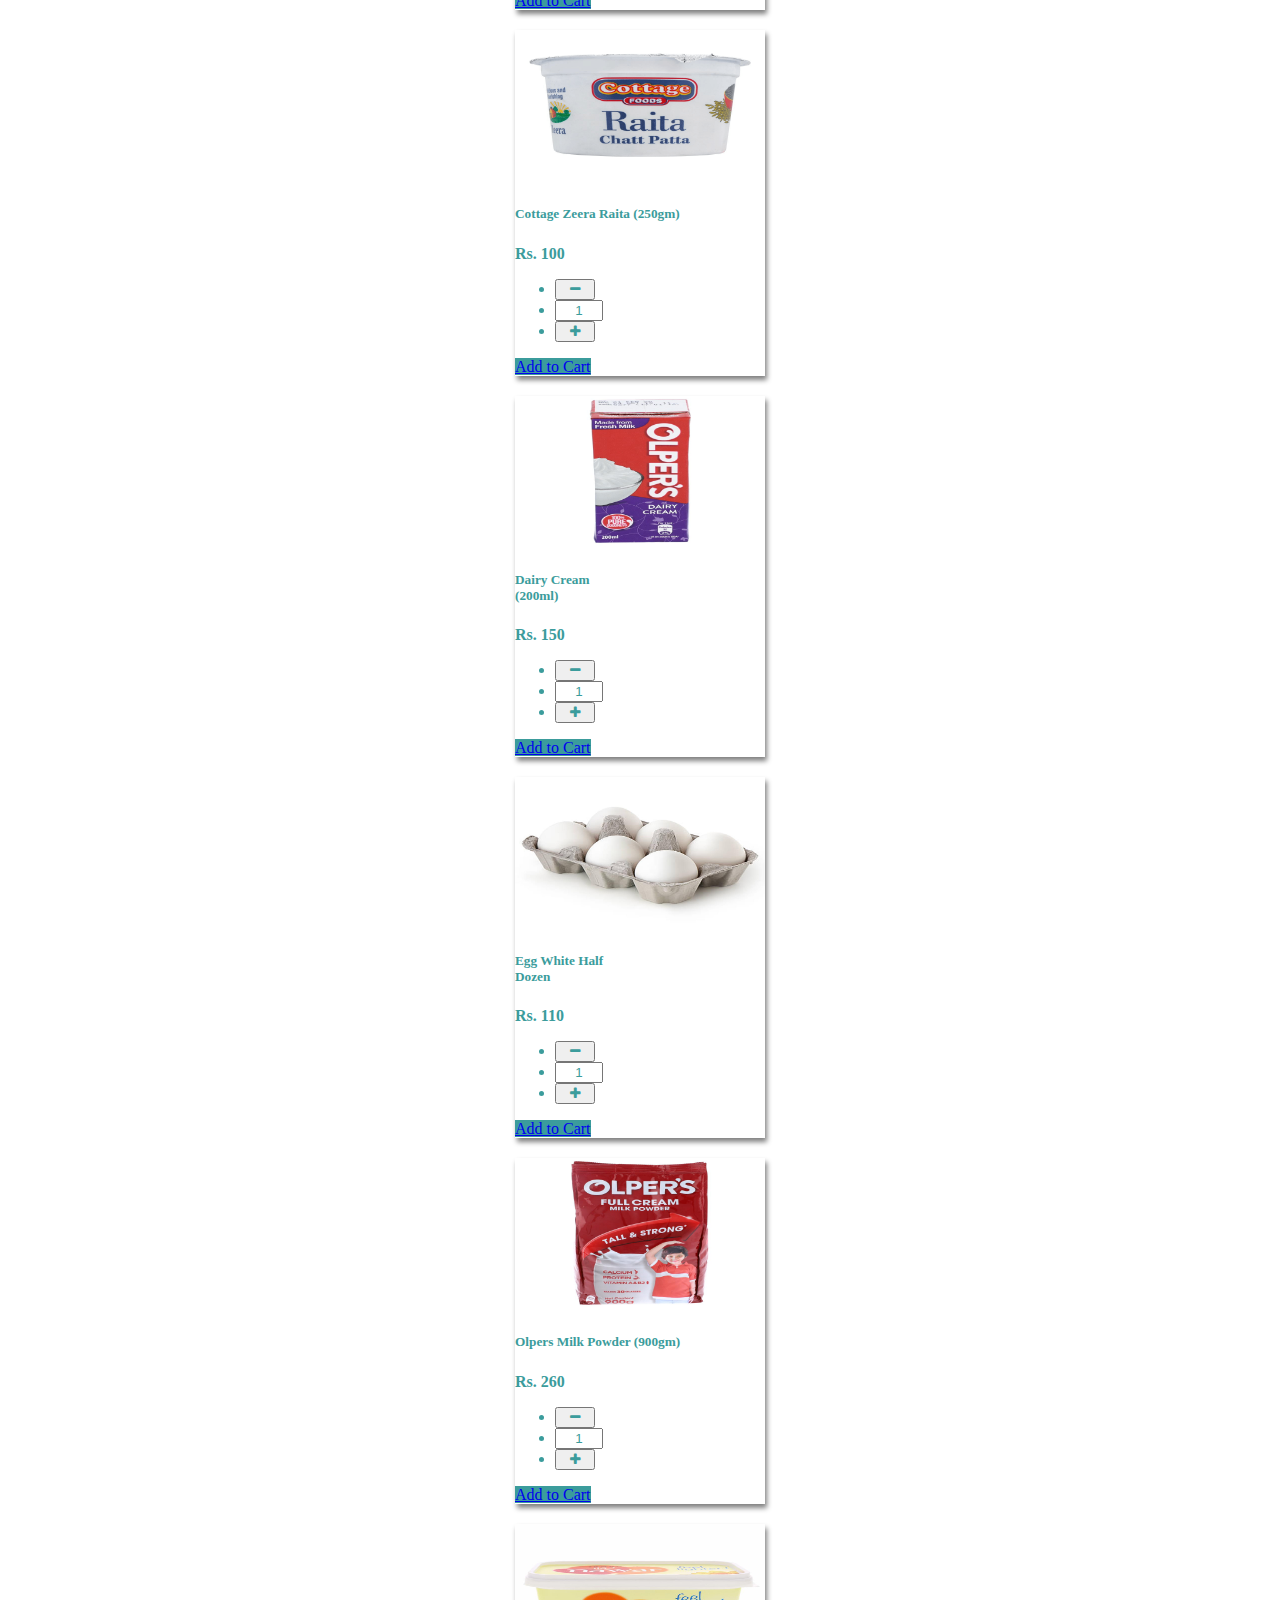
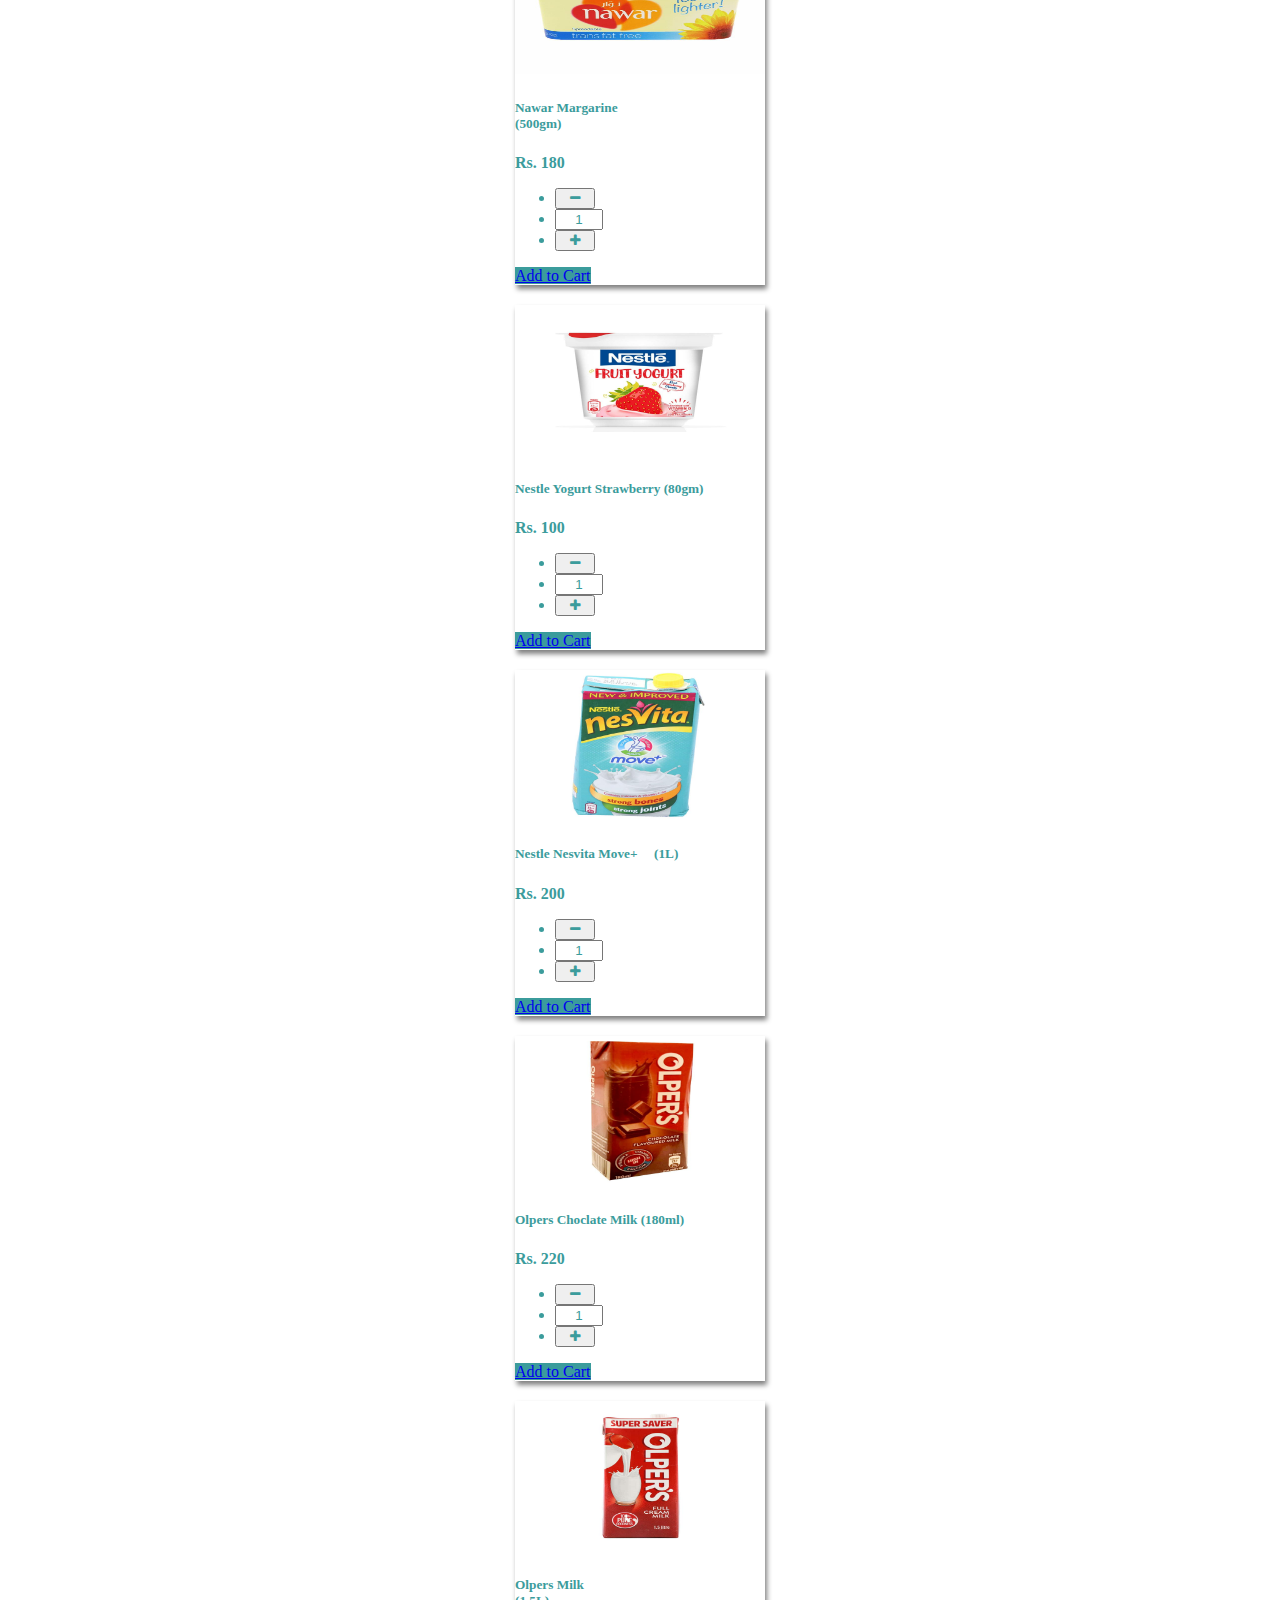
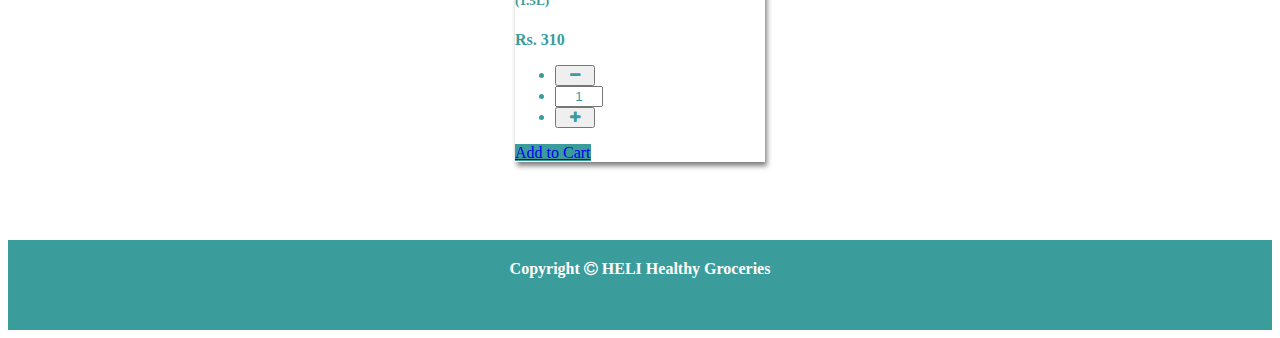
<file: Dairy/index.html>
<!DOCTYPE html>
<html lang="en">
<head>
    <meta charset="UTF-8">
    <meta http-equiv="X-UA-Compatible" content="IE=edge">
    <meta name="viewport" content="width=device-width, initial-scale=1.0">
    <link href="https://cdn.jsdelivr.net/npm/bootstrap@5.0.1/dist/css/bootstrap.min.css" rel="stylesheet" integrity="sha384-+0n0xVW2eSR5OomGNYDnhzAbDsOXxcvSN1TPprVMTNDbiYZCxYbOOl7+AMvyTG2x" crossorigin="anonymous">
    <link rel="stylesheet" href="https://cdnjs.cloudflare.com/ajax/libs/font-awesome/4.7.0/css/font-awesome.min.css">
    <link rel="stylesheet" href="style.css">
    <title>Dairy | HELI Healthy Groceries</title>
</head>
<body>
    <div>    
        <nav class="navbar navbar-expand-lg navbar-light bg-light">
          <div class="container-fluid">
            <a class="navbar-brand" href="#">
                <img src="images/logo2.png" width="100px" height="60px" alt="">
            </a>
            <button class="navbar-toggler" id="nine" type="button" data-bs-toggle="collapse" data-bs-target="#navbarText" aria-controls="navbarText" aria-expanded="false" aria-label="Toggle navigation">
              <span class="navbar-toggler-icon"></span>
            </button>
            <div class="collapse navbar-collapse" id="navbarText">
              <ul class="navbar-nav me-auto mb-2 mb-lg-0">
              </ul>
              <span class="navbar-text">
                <ul class="navbar-nav me-auto mb-2 mb-lg-0" >
                    <li class="nav-item">
                      <a class="nav-link active" id="nine" aria-current="page" href="../index.html">Home</a>
                    </li>
                    <li class="nav-item dropdown">
                        <a class="nav-link dropdown-toggle" id="nine" href="#" id="navbarDropdownMenuLink" role="button" data-bs-toggle="dropdown" aria-expanded="false">
                          shop
                        </a>
                        <ul class="dropdown-menu" aria-labelledby="navbarDropdownMenuLink">
                          <li><a class="dropdown-item" href="../Vegetables/index.html">Vegetables</a></li>
                          <li><a class="dropdown-item" href="../fruits/index.html">fruits</a></li>
                          <li><a class="dropdown-item" href="../meet/index.html">meat</a></li>
                          <li><a class="dropdown-item" href="">Dairy</a></li>
                          <li><a class="dropdown-item" href="../bakery/index.html">bakery</a></li>
                          <li><a class="dropdown-item" href="../beverages/index.html">beverages</a></li>
                        </ul>
                      </li>
                      &nbsp; &nbsp; &nbsp; &nbsp; 
                      <a href="../login/index.html"><button class="hyder"> Log In/Sign Up</button> </a>
                  </ul>
              </span>
            </div>
          </div>
          <form class="form-inline">
            <a class="navbar-brand" href="#">
              <i class="fa fa-shopping-basket" aria-hidden="true"></i>Shopping Cart
          </a>
            </form>
        </nav>
        <div class="veg">
        <div class="heading">
            <h2>Dairy</h2>
            <br><br>
        </div>
          <div class="container">
              <div class="row">
                  <div class="col-sm-6 col-md-6 col-lg-3">
                    <div class="card">
                        <img src="images/adam's  namkeen lassi 225ml.jpg" class="card-img-top" alt="...">
                        <div class="card-body">
                          <h5 class="card-title">Adam's  Namkeen Lassi (225ml)</h5>
                          <p class="card-text">Rs. 50</p>
                          <ul class="pagination justify-content-end set_quantity">
                            <li class="page-item">
                              <button class="page-link" onclick="decreaseNumber()"><i class="fa fa-minus" aria-hidden="true"></i>
                              </button>
                            </li>
                            <li class="page-item"><input type="text " name="" 
                             class="page-link" value="1"id="textbox"></li>
                             <li>
                              <button class="page-link" onclick="increaseNumber()"><i class="fa fa-plus" aria-hidden="true"></i>
                              </i>
                              </button>
                            </li>
                         </ul>
                          <a href="#" class="btn btn-primary">Add to Cart</a>
                        </div>
                      </div>
                  </div>
                  <div class="col-sm-6 col-md-6 col-lg-3">
                    <div class="card">
                        <img src="images/blue band 500gm.jpg" class="card-img-top" alt="...">
                        <div class="card-body">
                          <h5 class="card-title">Blue Band <br> (500gm)</h5>
                          <p class="card-text">Rs. 300</p>
                          <ul class="pagination justify-content-end set_quantity">
                            <li class="page-item">
                              <button class="page-link" onclick="decreaseNumber()"><i class="fa fa-minus" aria-hidden="true"></i>
                              </button>
                            </li>
                            <li class="page-item"><input type="text " name="" 
                             class="page-link" value="1"id="textbox"></li>
                             <li>
                              <button class="page-link" onclick="increaseNumber()"><i class="fa fa-plus" aria-hidden="true"></i>
                              </i>
                              </button>
                            </li>
                         </ul>
                          <a href="#" class="btn btn-primary">Add to Cart</a>
                        </div>
                      </div>
                  </div>
                  <div class="col-sm-6 col-md-6 col-lg-3">
                    <div class="card">
                        <img src="images/cottage mango fruit yogurt 100gm.png" class="card-img-top" alt="...">
                        <div class="card-body">
                          <h5 class="card-title">Cottage Mango Yogurt (100gm)</h5>
                          <p class="card-text">Rs. 60</p>
                          <ul class="pagination justify-content-end set_quantity">
                            <li class="page-item">
                              <button class="page-link" onclick="decreaseNumber()"><i class="fa fa-minus" aria-hidden="true"></i>
                              </button>
                            </li>
                            <li class="page-item"><input type="text " name="" 
                             class="page-link" value="1"id="textbox"></li>
                             <li>
                              <button class="page-link" onclick="increaseNumber()"><i class="fa fa-plus" aria-hidden="true"></i>
                              </i>
                              </button>
                            </li>
                         </ul>
                          <a href="#" class="btn btn-primary">Add to Cart</a>
                        </div>
                      </div>
                  </div>
                  <div class="col-sm-6 col-md-6 col-lg-3">
                    <div class="card">
                        <img src="images/cottage raita chatt patta zeera 250gm.png"  class="card-img-top" alt="...">
                        <div class="card-body">
                          <h5 class="card-title">Cottage Zeera Raita (250gm)</h5>
                          <p class="card-text">Rs. 100</p>
                          <ul class="pagination justify-content-end set_quantity">
                            <li class="page-item">
                              <button class="page-link" onclick="decreaseNumber()"><i class="fa fa-minus" aria-hidden="true"></i>
                              </button>
                            </li>
                            <li class="page-item"><input type="text " name="" 
                             class="page-link" value="1"id="textbox"></li>
                             <li>
                              <button class="page-link" onclick="increaseNumber()"><i class="fa fa-plus" aria-hidden="true"></i>
                              </i>
                              </button>
                            </li>
                         </ul>
                          <a href="#" class="btn btn-primary">Add to Cart</a>
                        </div>
                      </div>
                  </div>
    
                  <div class="col-sm-6 col-md-6 col-lg-3">
                    <div class="card">
                        <img src="images/dairy cream 200ml.jpg" class="card-img-top" alt="...">
                        <div class="card-body">
                          <h5 class="card-title">Dairy Cream <br> (200ml)</h5>
                          <p class="card-text">Rs. 150</p>
                          <ul class="pagination justify-content-end set_quantity">
                            <li class="page-item">
                              <button class="page-link" onclick="decreaseNumber()"><i class="fa fa-minus" aria-hidden="true"></i>
                              </button>
                            </li>
                            <li class="page-item"><input type="text " name="" 
                             class="page-link" value="1"id="textbox"></li>
                             <li>
                              <button class="page-link" onclick="increaseNumber()"><i class="fa fa-plus" aria-hidden="true"></i>
                              </i>
                              </button>
                            </li>
                         </ul>
                          <a href="#" class="btn btn-primary">Add to Cart</a>
                        </div>
                      </div>
                  </div>
                  <div class="col-sm-6 col-md-6 col-lg-3">
                    <div class="card">
                        <img src="images/egg white half dozen.jpg" class="card-img-top" alt="...">
                        <div class="card-body">
                          <h5 class="card-title">Egg White Half <br> Dozen</h5>
                          <p class="card-text">Rs. 110</p>
                          <ul class="pagination justify-content-end set_quantity">
                            <li class="page-item">
                              <button class="page-link" onclick="decreaseNumber()"><i class="fa fa-minus" aria-hidden="true"></i>
                              </button>
                            </li>
                            <li class="page-item"><input type="text " name="" 
                             class="page-link" value="1"id="textbox"></li>
                             <li>
                              <button class="page-link" onclick="increaseNumber()"><i class="fa fa-plus" aria-hidden="true"></i>
                              </i>
                              </button>
                            </li>
                         </ul>
                          <a href="#" class="btn btn-primary">Add to Cart</a>
                        </div>
                      </div>
                  </div>
                  <div class="col-sm-6 col-md-6 col-lg-3">
                    <div class="card">
                        <img src="images/full creamy milk powder 900gm.jpg" class="card-img-top" alt="...">
                        <div class="card-body">
                          <h5 class="card-title">Olpers Milk Powder (900gm)</h5>
                          <p class="card-text">Rs. 260</p>
                          <ul class="pagination justify-content-end set_quantity">
                            <li class="page-item">
                              <button class="page-link" onclick="decreaseNumber()"><i class="fa fa-minus" aria-hidden="true"></i>
                              </button>
                            </li>
                            <li class="page-item"><input type="text " name="" 
                             class="page-link" value="1"id="textbox"></li>
                             <li>
                              <button class="page-link" onclick="increaseNumber()"><i class="fa fa-plus" aria-hidden="true"></i>
                              </i>
                              </button>
                            </li>
                         </ul>
                          <a href="#" class="btn btn-primary">Add to Cart</a>
                        </div>
                      </div>
                  </div>
                  <div class="col-sm-6 col-md-6 col-lg-3">
                    <div class="card">
                        <img src="images/nawar margarine 500gm.jpg"  class="card-img-top" alt="...">
                        <div class="card-body">
                          <h5 class="card-title">Nawar Margarine <br> (500gm)</h5>
                          <p class="card-text">Rs. 180</p>
                          <ul class="pagination justify-content-end set_quantity">
                            <li class="page-item">
                              <button class="page-link" onclick="decreaseNumber()"><i class="fa fa-minus" aria-hidden="true"></i>
                              </button>
                            </li>
                            <li class="page-item"><input type="text " name="" 
                             class="page-link" value="1"id="textbox"></li>
                             <li>
                              <button class="page-link" onclick="increaseNumber()"><i class="fa fa-plus" aria-hidden="true"></i>
                              </i>
                              </button>
                            </li>
                         </ul>
                          <a href="#" class="btn btn-primary">Add to Cart</a>
                        </div>
                      </div>
                  </div>
                  <div class="col-sm-6 col-md-6 col-lg-3">
                    <div class="card">
                        <img src="images/nestle fruit yogurt strawberry 80gm.jpeg" class="card-img-top" alt="...">
                        <div class="card-body">
                          <h5 class="card-title">Nestle Yogurt Strawberry (80gm)</h5>
                          <p class="card-text">Rs. 100</p>
                          <ul class="pagination justify-content-end set_quantity">
                            <li class="page-item">
                              <button class="page-link" onclick="decreaseNumber()"><i class="fa fa-minus" aria-hidden="true"></i>
                              </button>
                            </li>
                            <li class="page-item"><input type="text " name="" 
                             class="page-link" value="1"id="textbox"></li>
                             <li>
                              <button class="page-link"onclick="increaseNumber()"><i class="fa fa-plus" aria-hidden="true"></i>
                              </i>
                              </button>
                            </li>
                         </ul>
                          <a href="#" class="btn btn-primary">Add to Cart</a>
                        </div>
                      </div>
                  </div>
                  <div class="col-sm-6 col-md-6 col-lg-3">
                    <div class="card">
                        <img src="images/nestle nesvita move+ 1L.jpg" class="card-img-top" alt="...">
                        <div class="card-body">
                          <h5 class="card-title">Nestle Nesvita Move+ &nbsp; &nbsp;   (1L)</h5>
                          <p class="card-text">Rs. 200</p>
                          <ul class="pagination justify-content-end set_quantity">
                            <li class="page-item">
                              <button class="page-link" onclick="decreaseNumber()"><i class="fa fa-minus" aria-hidden="true"></i>
                              </button>
                            </li>
                            <li class="page-item"><input type="text " name="" 
                             class="page-link" value="1"id="textbox"></li>
                             <li>
                              <button class="page-link" onclick="increaseNumber()"><i class="fa fa-plus" aria-hidden="true"></i>
                              </i>
                              </button>
                            </li>
                         </ul>
                          <a href="#" class="btn btn-primary">Add to Cart</a>
                        </div>
                      </div>
                  </div>
                  <div class="col-sm-6 col-md-6 col-lg-3">
                    <div class="card">
                        <img src="images/olpers choclate milk flavour 180ml.jpeg" class="card-img-top" alt="...">
                        <div class="card-body">
                          <h5 class="card-title">Olpers Choclate Milk (180ml)</h5>
                          <p class="card-text">Rs. 220</p>
                          <ul class="pagination justify-content-end set_quantity">
                            <li class="page-item">
                              <button class="page-link" onclick="decreaseNumber()"><i class="fa fa-minus" aria-hidden="true"></i>
                              </button>
                            </li>
                            <li class="page-item"><input type="text " name="" 
                             class="page-link" value="1"id="textbox"></li>
                             <li>
                              <button class="page-link" onclick="increaseNumber()"><i class="fa fa-plus" aria-hidden="true"></i>
                              </i>
                              </button>
                            </li>
                         </ul>
                          <a href="#" class="btn btn-primary">Add to Cart</a>
                        </div>
                      </div>
                  </div>
                  <div class="col-sm-6 col-md-6 col-lg-3">
                    <div class="card">
                        <img src="images/olpers milk 1.5L.jpg"  class="card-img-top" alt="...">
                        <div class="card-body">
                          <h5 class="card-title">Olpers Milk <br> (1.5L)</h5>
                          <p class="card-text">Rs. 310</p>
                          <ul class="pagination justify-content-end set_quantity">
                            <li class="page-item">
                              <button class="page-link" onclick="decreaseNumber()"><i class="fa fa-minus" aria-hidden="true"></i>
                              </button>
                            </li>
                            <li class="page-item"><input type="text " name="" 
                             class="page-link" value="1"id="textbox"></li>
                             <li>
                              <button class="page-link" onclick="increaseNumber()"><i class="fa fa-plus" aria-hidden="true"></i>
                              </i>
                              </button>
                            </li>
                         </ul>
                          <a href="#" class="btn btn-primary">Add to Cart</a>
                        </div>
                      </div>
                  </div>
              </div>
          </div>
        </div> 

          <br><br>
          <div class="footer">
            <h4>Copyright <i class="fa fa-copyright" aria-hidden="true"></i> HELI Healthy Groceries</h4>
          </div>
    
      </div>
    
    
                  <script src="https://cdn.jsdelivr.net/npm/bootstrap@5.0.1/dist/js/bootstrap.bundle.min.js" integrity="sha384-gtEjrD/SeCtmISkJkNUaaKMoLD0//ElJ19smozuHV6z3Iehds+3Ulb9Bn9Plx0x4" crossorigin="anonymous"></script>
    
</body>
</html>
</file>
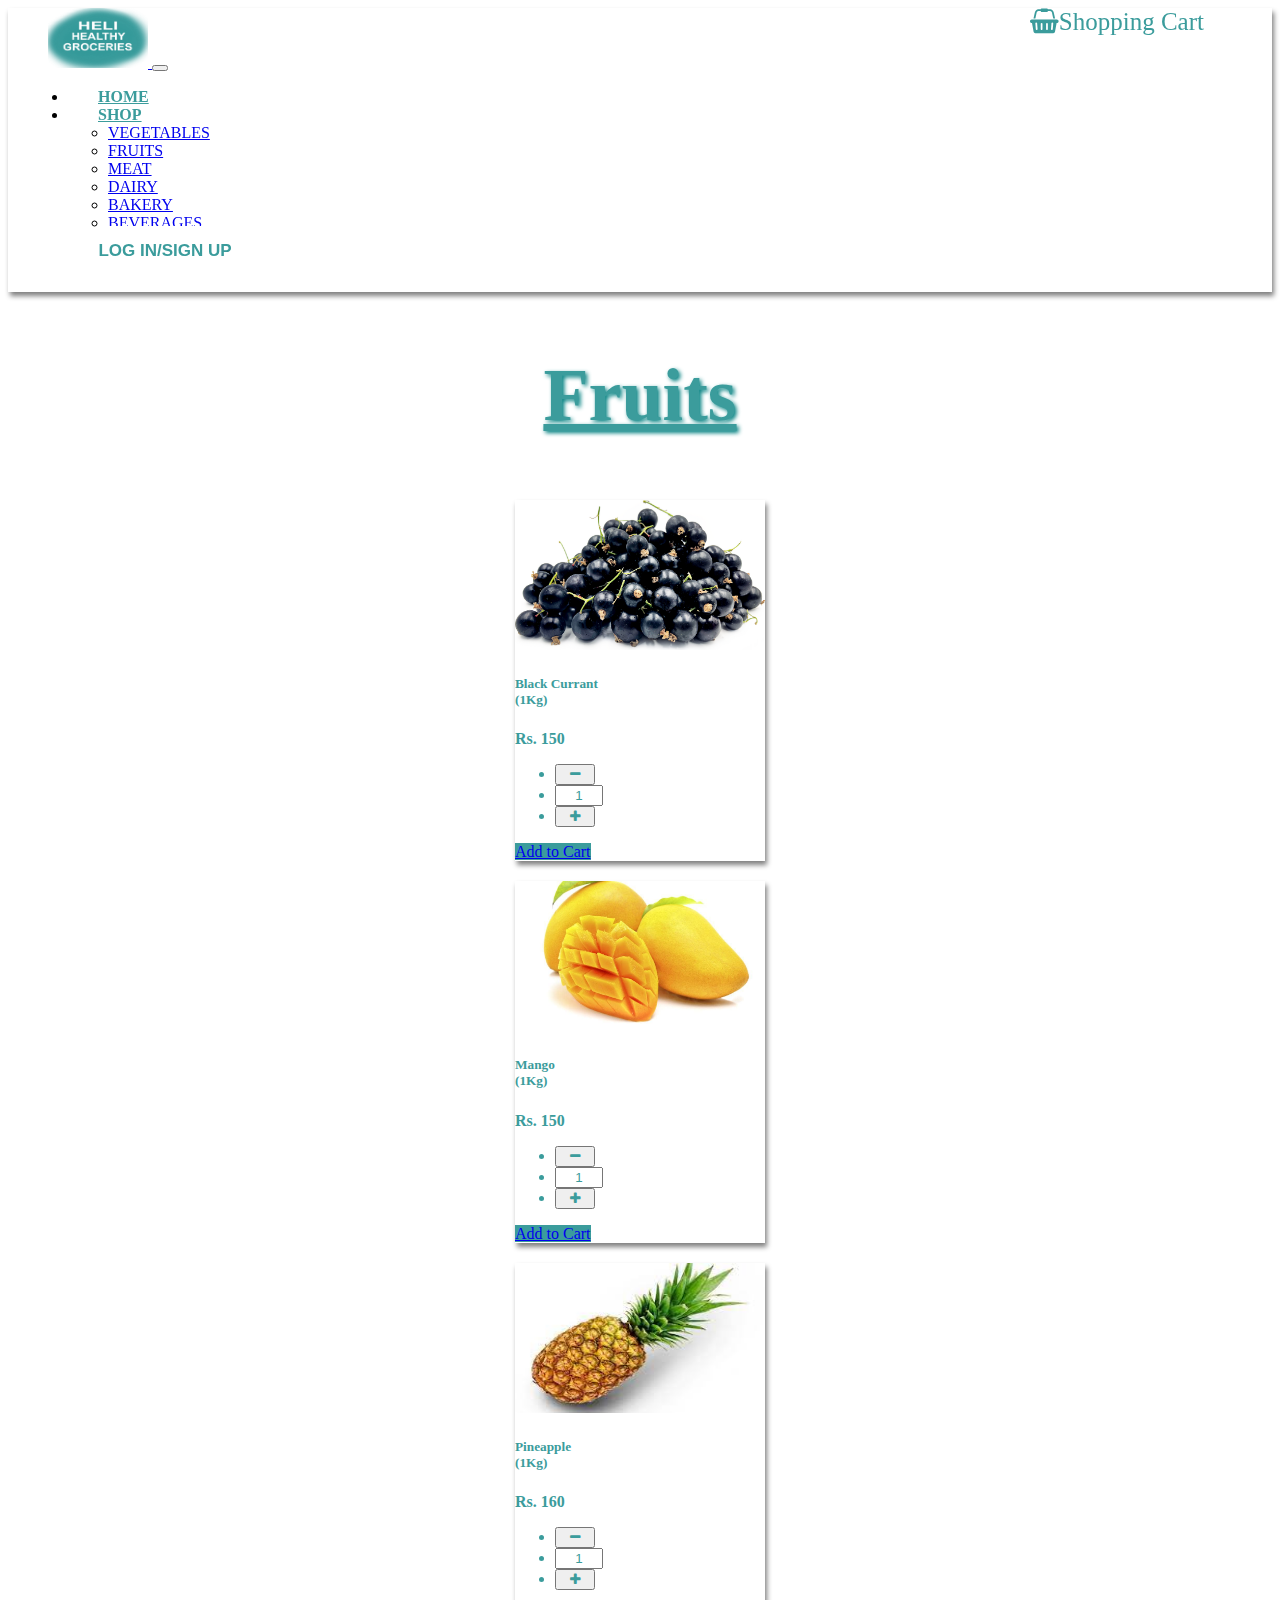
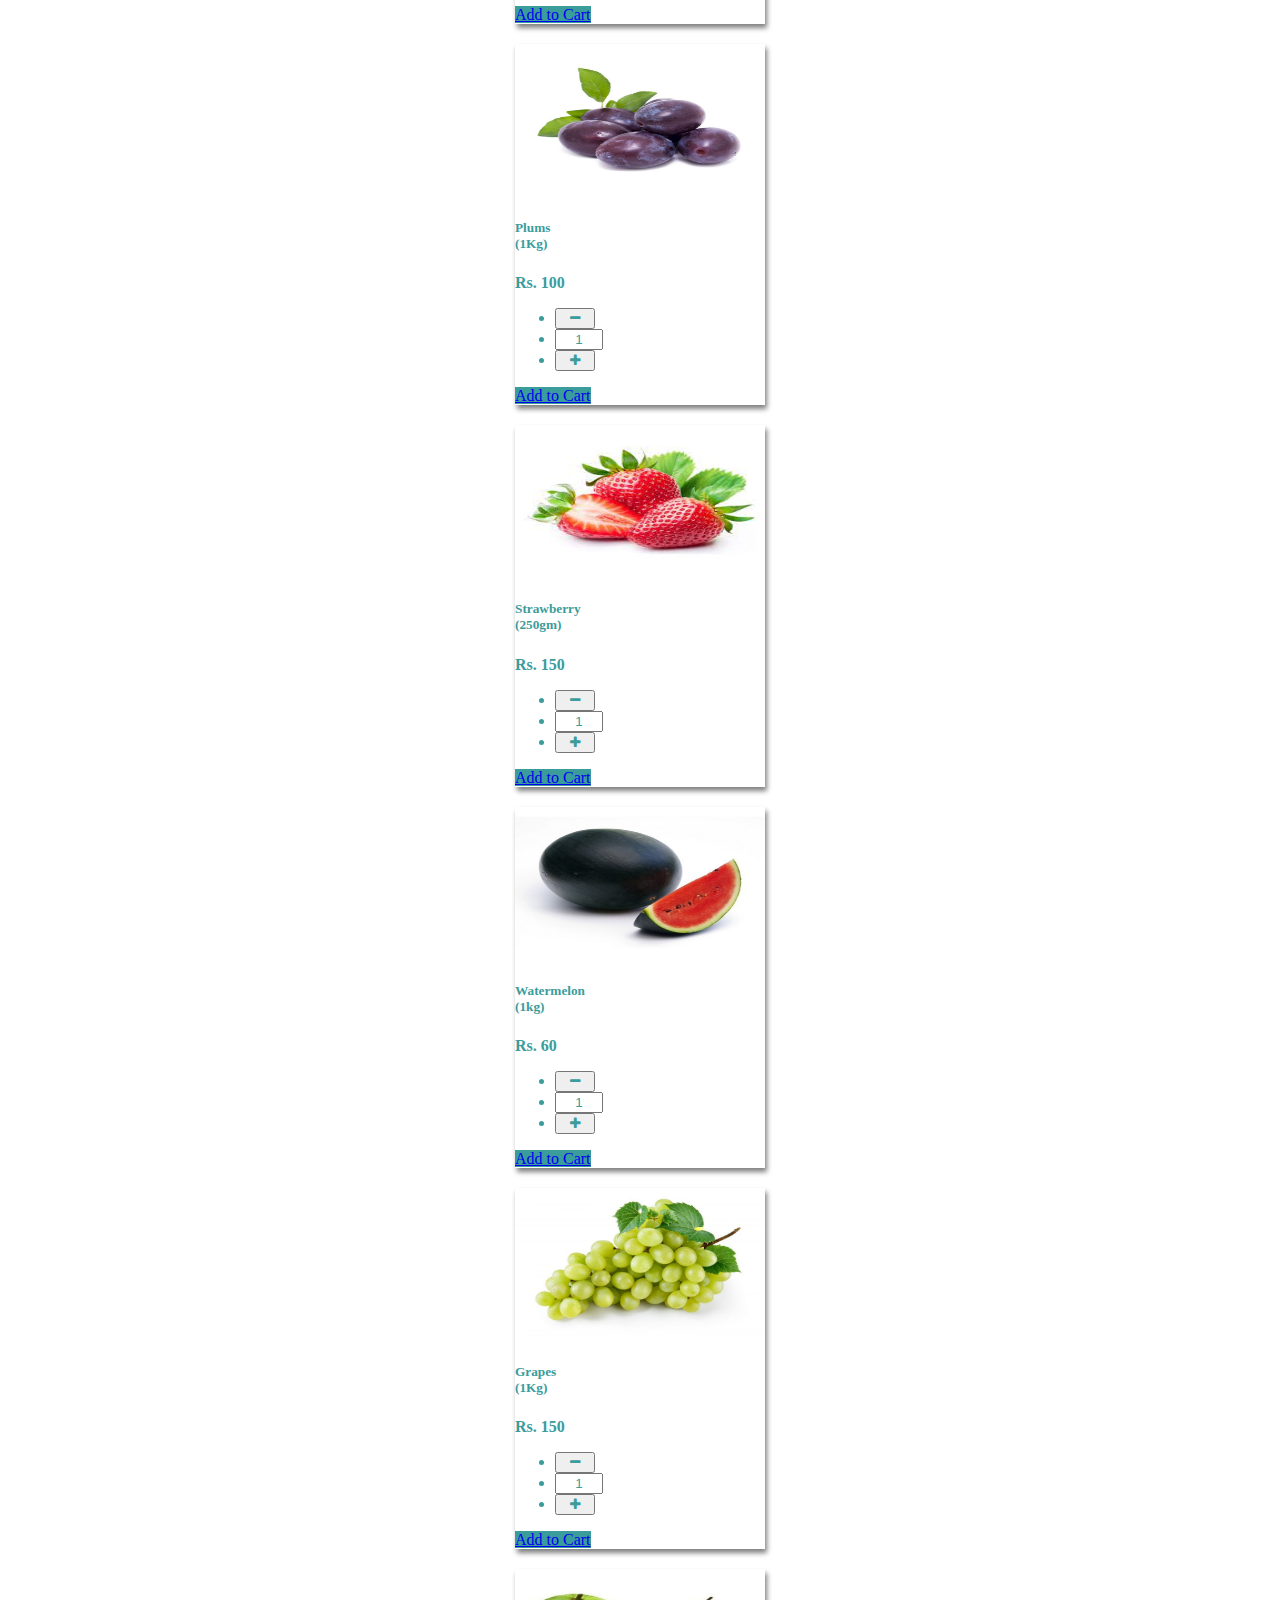
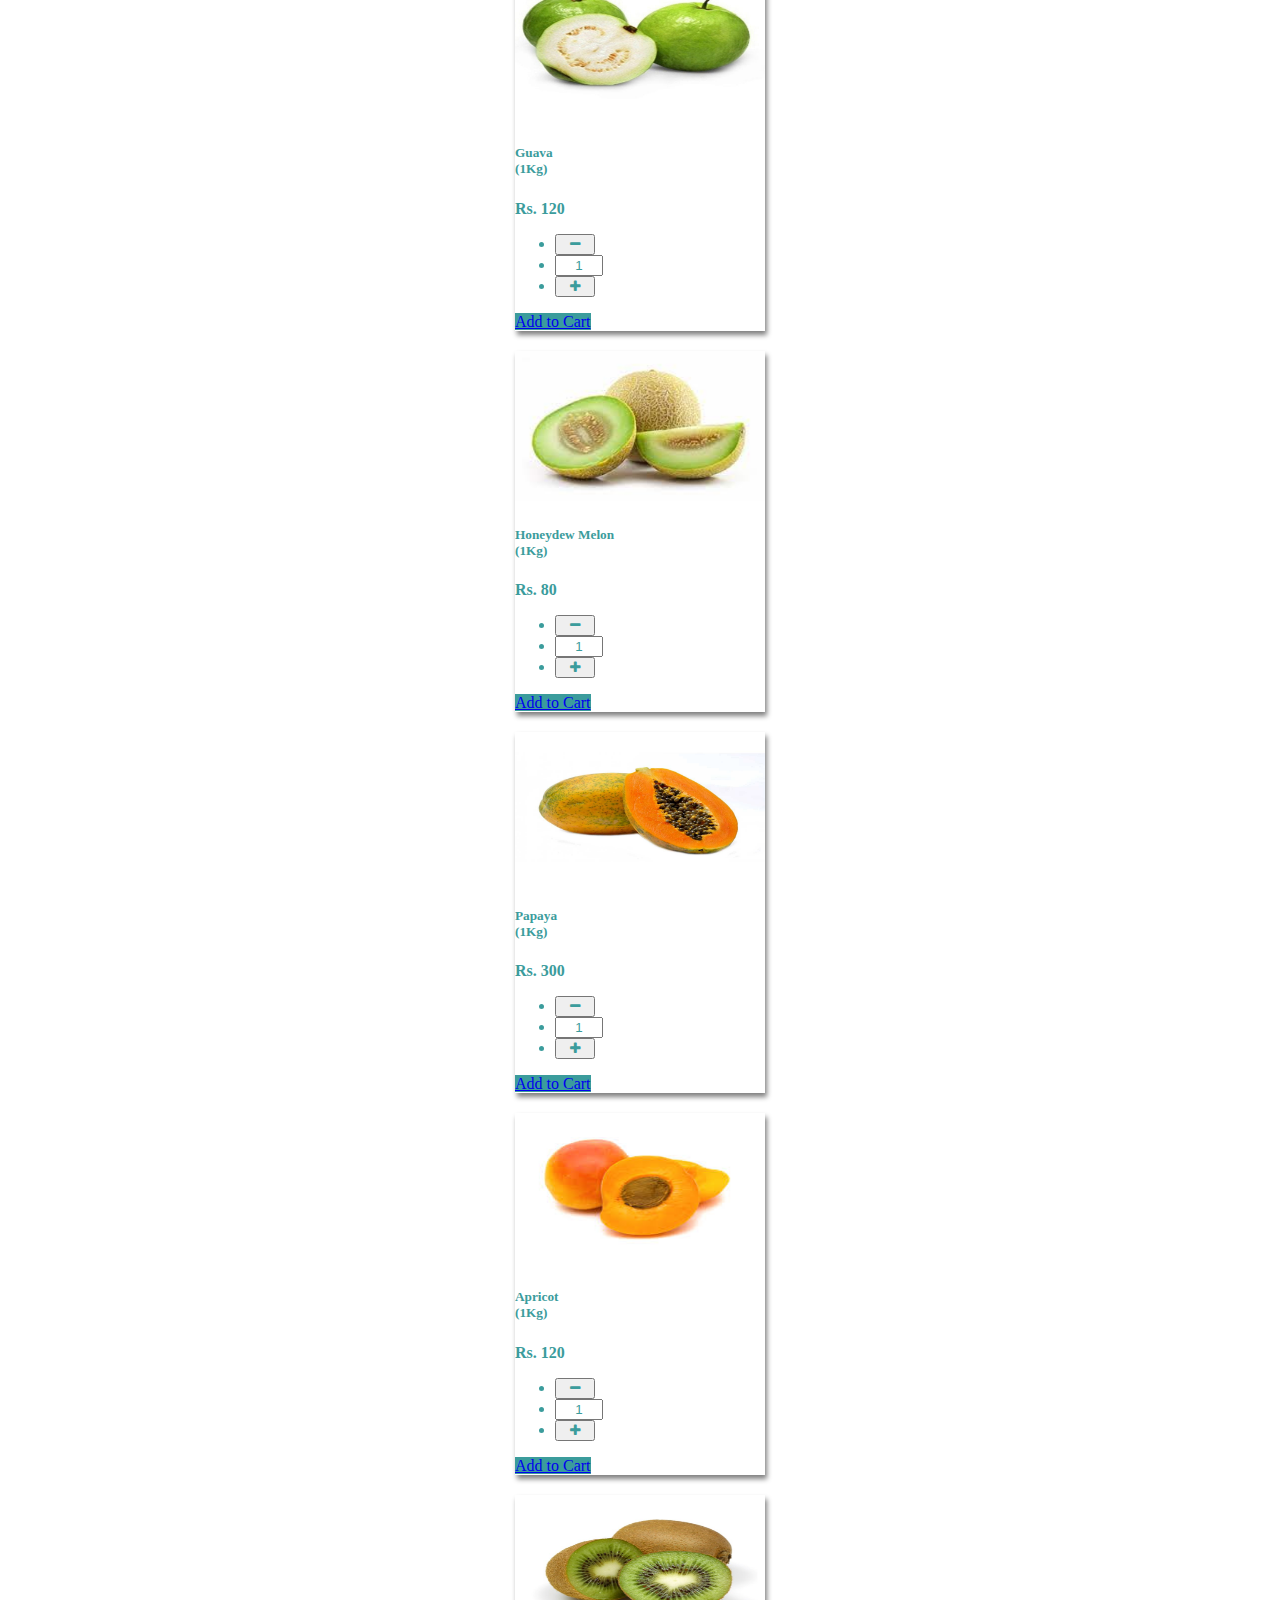
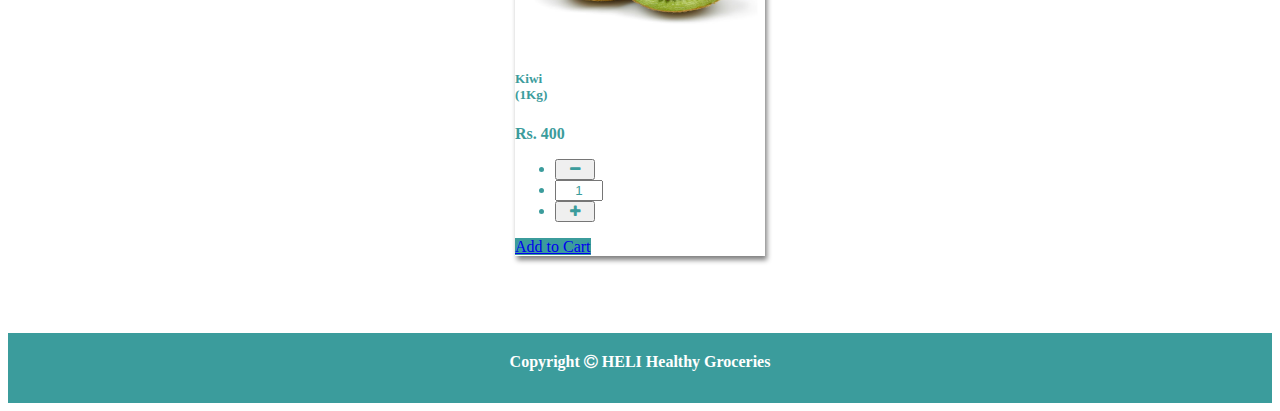
<file: fruits/index.html>
<!DOCTYPE html>
<html lang="en">
<head>
    <meta charset="UTF-8">
    <meta http-equiv="X-UA-Compatible" content="IE=edge">
    <meta name="viewport" content="width=device-width, initial-scale=1.0">
    <link href="https://cdn.jsdelivr.net/npm/bootstrap@5.0.1/dist/css/bootstrap.min.css" rel="stylesheet" integrity="sha384-+0n0xVW2eSR5OomGNYDnhzAbDsOXxcvSN1TPprVMTNDbiYZCxYbOOl7+AMvyTG2x" crossorigin="anonymous">
    <link rel="stylesheet" href="https://cdnjs.cloudflare.com/ajax/libs/font-awesome/4.7.0/css/font-awesome.min.css">
    <link rel="stylesheet" href="style.css">
    <title>Fruits | HELI Healthy Groceries</title>
</head>
<body>
    <div>    
        <nav class="navbar navbar-expand-lg navbar-light bg-light">
          <div class="container-fluid">
            <a class="navbar-brand" href="#">
                <img src="images/logo2.png" width="100px" height="60px" alt="">
            </a>
            <button class="navbar-toggler" id="nine" type="button" data-bs-toggle="collapse" data-bs-target="#navbarText" aria-controls="navbarText" aria-expanded="false" aria-label="Toggle navigation">
              <span class="navbar-toggler-icon"></span>
            </button>
            <div class="collapse navbar-collapse" id="navbarText">
              <ul class="navbar-nav me-auto mb-2 mb-lg-0">
              </ul>
              <span class="navbar-text">
                <ul class="navbar-nav me-auto mb-2 mb-lg-0" >
                    <li class="nav-item">
                      <a class="nav-link active" id="nine" aria-current="page" href="../index.html">Home</a>
                    </li>
                    <li class="nav-item dropdown">
                        <a class="nav-link dropdown-toggle" id="nine" href="#" id="navbarDropdownMenuLink" role="button" data-bs-toggle="dropdown" aria-expanded="false">
                          shop
                        </a>
                        <ul class="dropdown-menu" aria-labelledby="navbarDropdownMenuLink">
                          <li><a class="dropdown-item" href="../Vegetables/index.html">Vegetables</a></li>
                          <li><a class="dropdown-item" href="#">Fruits</a></li>
                          <li><a class="dropdown-item" href="../meet/index.html">Meat</a></li>
                          <li><a class="dropdown-item" href="../Dairy/index.html">Dairy</a></li>
                          <li><a class="dropdown-item" href="../bakery/index.html">bakery</a></li>
                          <li><a class="dropdown-item" href="../beverages/index.html">Beverages</a></li>
                        </ul>
                      </li>
                      &nbsp; &nbsp; &nbsp; &nbsp; 
                      <a href="../login/index.html"><button class="hyder"> Log In/Sign Up</button> </a>
              </span>
            </div>
          </div>
          <form class="form-inline">
              <a class="navbar-brand" href="#">
                <i class="fa fa-shopping-basket" aria-hidden="true"></i>Shopping Cart
            </a>
              </form>
        </nav>
    <div class="veg">
        <div class="heading">
            <h2>Fruits</h2>
        </div>
          <div class="container">
              <div class="row">
                  <div class="col-sm-6 col-md-6 col-lg-3">
                    <div class="card">
                        <img src="images/black currant.png" id="lead" class="card-img-top" alt="...">
                        <div class="card-body">
                          <h5 class="card-title">Black Currant <br>(1Kg)</h5>
                          <p class="card-text">Rs. 150</p>
                          <ul class="pagination justify-content-end set_quantity">
                            <li class="page-item">
                              <button class="page-link" onclick="decreaseNumber()"><i class="fa fa-minus" aria-hidden="true"></i>
                              </button>
                            </li>
                            <li class="page-item"><input type="text " name="" 
                             class="page-link" value="1"id="textbox"></li>
                             <li>
                              <button class="page-link" onclick="increaseNumber()"><i class="fa fa-plus" aria-hidden="true"></i>
                              </i>
                              </button>
                            </li>
                         </ul>
                          <a href="#" class="btn btn-primary">Add to Cart</a>
                        </div>
                      </div>
                  </div>
                  <div class="col-sm-6 col-md-6 col-lg-3">
                    <div class="card">
                        <img src="images/mango.jpg" id="head" class="card-img-top" alt="...">
                        <div class="card-body">
                          <h5 class="card-title">Mango <br> (1Kg)</h5>
                          <p class="card-text">Rs. 150</p>
                          <ul class="pagination justify-content-end set_quantity">
                            <li class="page-item">
                              <button class="page-link" onclick="decreaseNumber()"><i class="fa fa-minus" aria-hidden="true"></i>
                              </button>
                            </li>
                            <li class="page-item"><input type="text " name="" 
                             class="page-link" value="1"id="textbox"></li>
                             <li>
                              <button class="page-link" onclick="increaseNumber()"><i class="fa fa-plus" aria-hidden="true"></i>
                              </i>
                              </button>
                            </li>
                         </ul>
                          <a href="#" class="btn btn-primary">Add to Cart</a>
                        </div>
                      </div>
                  </div>
                  <div class="col-sm-6 col-md-6 col-lg-3">
                    <div class="card">
                        <img src="images/pineapple.jpg" id="red" class="card-img-top" alt="...">
                        <div class="card-body">
                          <h5 class="card-title">Pineapple <br> (1Kg)</h5>
                          <p class="card-text">Rs. 160</p>
                          <ul class="pagination justify-content-end set_quantity">
                            <li class="page-item">
                              <button class="page-link" onclick="decreaseNumber()"><i class="fa fa-minus" aria-hidden="true"></i>
                              </button>
                            </li>
                            <li class="page-item"><input type="text " name="" 
                             class="page-link" value="1"id="textbox"></li>
                             <li>
                              <button class="page-link" onclick="increaseNumber()"><i class="fa fa-plus" aria-hidden="true"></i>
                              </i>
                              </button>
                            </li>
                         </ul>
                          <a href="#" class="btn btn-primary">Add to Cart</a>
                        </div>
                      </div>
                  </div>
                  <div class="col-sm-6 col-md-6 col-lg-3">
                    <div class="card">
                        <img src="images/plums.jpg" id="pad" class="card-img-top" alt="...">
                        <div class="card-body">
                          <h5 class="card-title">Plums <br> (1Kg)</h5>
                          <p class="card-text">Rs. 100</p>
                          <ul class="pagination justify-content-end set_quantity">
                            <li class="page-item">
                              <button class="page-link" onclick="decreaseNumber()"><i class="fa fa-minus" aria-hidden="true"></i>
                              </button>
                            </li>
                            <li class="page-item"><input type="text " name="" 
                             class="page-link" value="1"id="textbox"></li>
                             <li>
                              <button class="page-link" onclick="increaseNumber()"><i class="fa fa-plus" aria-hidden="true"></i>
                              </i>
                              </button>
                            </li>
                         </ul>
                          <a href="#" class="btn btn-primary">Add to Cart</a>
                        </div>
                      </div>
                  </div>
    
                  <div class="col-sm-6 col-md-6 col-lg-3">
                    <div class="card">
                        <img src="images/strawberry.jpg" class="card-img-top" alt="...">
                        <div class="card-body">
                          <h5 class="card-title">Strawberry <br>(250gm)</h5>
                          <p class="card-text">Rs. 150</p>
                          <ul class="pagination justify-content-end set_quantity">
                            <li class="page-item">
                              <button class="page-link" onclick="decreaseNumber()"><i class="fa fa-minus" aria-hidden="true"></i>
                              </button>
                            </li>
                            <li class="page-item"><input type="text " name="" 
                             class="page-link" value="1"id="textbox"></li>
                             <li>
                              <button class="page-link" onclick="increaseNumber()"><i class="fa fa-plus" aria-hidden="true"></i>
                              </i>
                              </button>
                            </li>
                         </ul>
                          <a href="#" class="btn btn-primary">Add to Cart</a>
                        </div>
                      </div>
                  </div>
                  <div class="col-sm-6 col-md-6 col-lg-3">
                    <div class="card">
                        <img src="images/watermelon.jpg" class="card-img-top" alt="...">
                        <div class="card-body">
                          <h5 class="card-title">Watermelon <br>(1kg)</h5>
                          <p class="card-text">Rs. 60</p>
                          <ul class="pagination justify-content-end set_quantity">
                            <li class="page-item">
                              <button class="page-link" onclick="decreaseNumber()"><i class="fa fa-minus" aria-hidden="true"></i>
                              </button>
                            </li>
                            <li class="page-item"><input type="text " name="" 
                             class="page-link" value="1"id="textbox"></li>
                             <li>
                              <button class="page-link" onclick="increaseNumber()"><i class="fa fa-plus" aria-hidden="true"></i>
                              </i>
                              </button>
                            </li>
                         </ul>
                          <a href="#" class="btn btn-primary">Add to Cart</a>
                        </div>
                      </div>
                  </div>
                  <div class="col-sm-6 col-md-6 col-lg-3">
                    <div class="card">
                        <img src="images/grapes.jpg" id="hide" class="card-img-top" alt="...">
                        <div class="card-body">
                          <h5 class="card-title">Grapes <br> (1Kg)</h5>
                          <p class="card-text">Rs. 150</p>
                          <ul class="pagination justify-content-end set_quantity">
                            <li class="page-item">
                              <button class="page-link" onclick="decreaseNumber()"><i class="fa fa-minus" aria-hidden="true"></i>
                              </button>
                            </li>
                            <li class="page-item"><input type="text " name="" 
                             class="page-link" value="1"id="textbox"></li>
                             <li>
                              <button class="page-link" onclick="increaseNumber()"><i class="fa fa-plus" aria-hidden="true"></i>
                              </i>
                              </button>
                            </li>
                         </ul>
                          <a href="#" class="btn btn-primary">Add to Cart</a>
                        </div>
                      </div>
                  </div>
                  <div class="col-sm-6 col-md-6 col-lg-3">
                    <div class="card">
                        <img src="images/guava.jpg"  class="card-img-top" alt="...">
                        <div class="card-body">
                          <h5 class="card-title">Guava <br> (1Kg)</h5>
                          <p class="card-text">Rs. 120</p>
                          <ul class="pagination justify-content-end set_quantity">
                            <li class="page-item">
                              <button class="page-link" onclick="decreaseNumber()"><i class="fa fa-minus" aria-hidden="true"></i>
                              </button>
                            </li>
                            <li class="page-item"><input type="text " name="" 
                             class="page-link" value="1"id="textbox"></li>
                             <li>
                              <button class="page-link" onclick="increaseNumber()"><i class="fa fa-plus" aria-hidden="true"></i>
                              </i>
                              </button>
                            </li>
                         </ul>
                          <a href="#" class="btn btn-primary">Add to Cart</a>
                        </div>
                      </div>
                  </div>
                  <div class="col-sm-6 col-md-6 col-lg-3">
                    <div class="card">
                        <img src="images/honeydew melon.jpg" id="hade" class="card-img-top" alt="...">
                        <div class="card-body">
                          <h5 class="card-title">Honeydew Melon <br> (1Kg)</h5>
                          <p class="card-text">Rs. 80</p>
                          <ul class="pagination justify-content-end set_quantity">
                            <li class="page-item">
                              <button class="page-link" onclick="decreaseNumber()"><i class="fa fa-minus" aria-hidden="true"></i>
                              </button>
                            </li>
                            <li class="page-item"><input type="text " name="" 
                             class="page-link" value="1"id="textbox"></li>
                             <li>
                              <button class="page-link" onclick="increaseNumber()"><i class="fa fa-plus" aria-hidden="true"></i>
                              </i>
                              </button>
                            </li>
                         </ul>
                          <a href="#" class="btn btn-primary">Add to Cart</a>
                        </div>
                      </div>
                  </div>
                  <div class="col-sm-6 col-md-6 col-lg-3">
                    <div class="card">
                        <img src="images/papaya.jpeg" class="card-img-top" alt="...">
                        <div class="card-body">
                          <h5 class="card-title">Papaya <br> (1Kg)</h5>
                          <p class="card-text">Rs. 300</p>
                          <ul class="pagination justify-content-end set_quantity">
                            <li class="page-item">
                              <button class="page-link" onclick="decreaseNumber()"><i class="fa fa-minus" aria-hidden="true"></i>
                              </button>
                            </li>
                            <li class="page-item"><input type="text " name="" 
                             class="page-link" value="1"id="textbox"></li>
                             <li>
                              <button class="page-link" onclick="increaseNumber()"><i class="fa fa-plus" aria-hidden="true"></i>
                              </i>
                              </button>
                            </li>
                         </ul>
                          <a href="#" class="btn btn-primary">Add to Cart</a>
                        </div>
                      </div>
                  </div>
                  <div class="col-sm-6 col-md-6 col-lg-3">
                    <div class="card">
                        <img src="images/apricot.jpg" id="wade" class="card-img-top" alt="...">
                        <div class="card-body">
                          <h5 class="card-title">Apricot <br> (1Kg)</h5>
                          <p class="card-text">Rs. 120</p>
                          <ul class="pagination justify-content-end set_quantity">
                            <li class="page-item">
                              <button class="page-link" onclick="decreaseNumber()"><i class="fa fa-minus" aria-hidden="true"></i>
                              </button>
                            </li>
                            <li class="page-item"><input type="text " name="" 
                             class="page-link" value="1"id="textbox"></li>
                             <li>
                              <button class="page-link" onclick="increaseNumber()"><i class="fa fa-plus" aria-hidden="true"></i>
                              </i>
                              </button>
                            </li>
                         </ul>
                          <a href="#" class="btn btn-primary">Add to Cart</a>
                        </div>
                      </div>
                  </div>
                  <div class="col-sm-6 col-md-6 col-lg-3">
                    <div class="card">
                        <img src="images/kiwi.jpg"  class="card-img-top" alt="...">
                        <div class="card-body">
                          <h5 class="card-title">Kiwi <br> (1Kg)</h5>
                          <p class="card-text">Rs. 400</p>
                          <ul class="pagination justify-content-end set_quantity">
                            <li class="page-item">
                              <button class="page-link" onclick="decreaseNumber()"><i class="fa fa-minus" aria-hidden="true"></i>
                              </button>
                            </li>
                            <li class="page-item"><input type="text " name="" 
                             class="page-link" value="1"id="textbox"></li>
                             <li>
                              <button class="page-link" onclick="increaseNumber()"><i class="fa fa-plus" aria-hidden="true"></i>
                              </i>
                              </button>
                            </li>
                         </ul>
                          <a href="#" class="btn btn-primary">Add to Cart</a>
                        </div>
                      </div>
                  </div>
              </div>
            </div> 
          </div> 

              <br><br>
              <div class="footer">
                <h4>Copyright <i class="fa fa-copyright" aria-hidden="true"></i> HELI Healthy Groceries</h4>
              </div>
       
          </div>


          <script src="https://cdn.jsdelivr.net/npm/bootstrap@5.0.1/dist/js/bootstrap.bundle.min.js" integrity="sha384-gtEjrD/SeCtmISkJkNUaaKMoLD0//ElJ19smozuHV6z3Iehds+3Ulb9Bn9Plx0x4" crossorigin="anonymous"></script>

</body>
</html>
</file>
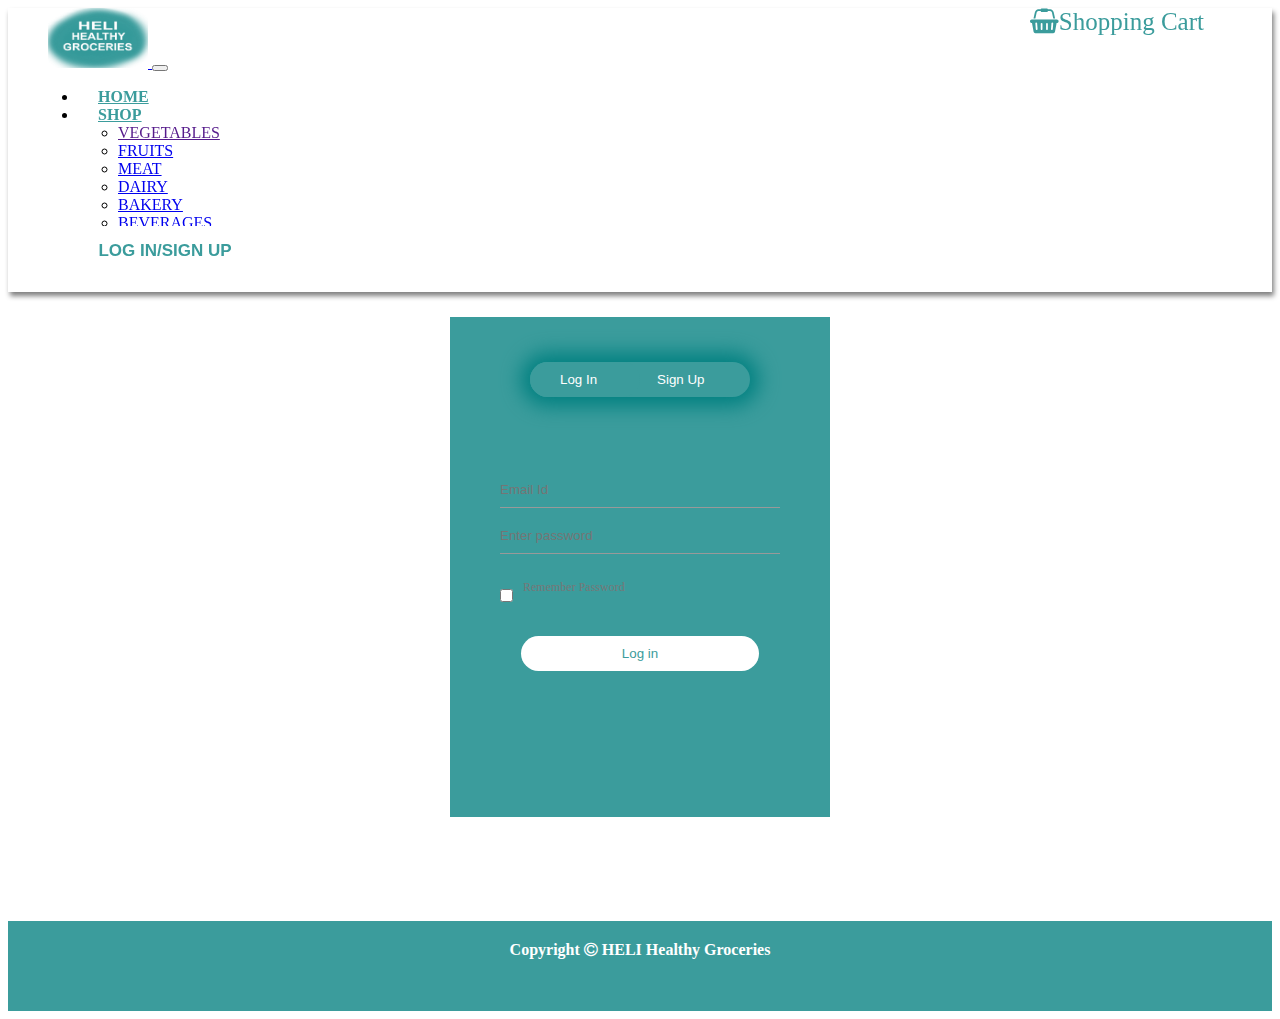
<file: login/index.html>
<!DOCTYPE html>
<html lang="en">
<head>
    <meta charset="UTF-8">
    <meta http-equiv="X-UA-Compatible" content="IE=edge">
    <meta name="viewport" content="width=device-width, initial-scale=1.0">
    <link href="https://cdn.jsdelivr.net/npm/bootstrap@5.0.1/dist/css/bootstrap.min.css" rel="stylesheet" integrity="sha384-+0n0xVW2eSR5OomGNYDnhzAbDsOXxcvSN1TPprVMTNDbiYZCxYbOOl7+AMvyTG2x" crossorigin="anonymous">
    <link rel="stylesheet" href="https://cdnjs.cloudflare.com/ajax/libs/font-awesome/4.7.0/css/font-awesome.min.css">
    <link rel="stylesheet" href="style.css">
    <title>Document</title>
</head>
<body>
    <nav class="navbar navbar-expand-lg navbar-light bg-light">
        <div class="container-fluid">
          <a class="navbar-brand" href="#">
              <img src="images/logo2.png" width="100px" height="60px" alt="">
          </a>
          <button class="navbar-toggler" id="nine" type="button" data-bs-toggle="collapse" data-bs-target="#navbarText" aria-controls="navbarText" aria-expanded="false" aria-label="Toggle navigation">
            <span class="navbar-toggler-icon"></span>
          </button>
          <div class="collapse navbar-collapse" id="navbarText">
            <ul class="navbar-nav me-auto mb-2 mb-lg-0">
            </ul>
            <span class="navbar-text">
              <ul class="navbar-nav me-auto mb-2 mb-lg-0" >
                  <li class="nav-item">
                    <a class="nav-link active" id="nine" aria-current="page" href="../index.html">Home</a>
                  </li>
                  <li class="nav-item dropdown">
                      <a class="nav-link dropdown-toggle" id="nine" href="#" id="navbarDropdownMenuLink" role="button" data-bs-toggle="dropdown" aria-expanded="false">
                        shop
                      </a>
                      <ul class="dropdown-menu" aria-labelledby="navbarDropdownMenuLink">
                        <li><a class="dropdown-item" href="">Vegetables</a></li>
                        <li><a class="dropdown-item" href="../fruits/index.html">fruits</a></li>
                        <li><a class="dropdown-item" href="../meet/index.html">meat</a></li>
                        <li><a class="dropdown-item" href="../Dairy/index.html">Dairy</a></li>
                        <li><a class="dropdown-item" href="../bakery/index.html">Bakery</a></li>
                        <li><a class="dropdown-item" href="../beverages/index.html">beverages</a></li>
                      </ul>
                    </li>
                    &nbsp; &nbsp; &nbsp; &nbsp; 
                    <button class="hyder"> Log In/Sign Up
                    </button>
                    <!-- &nbsp; &nbsp; &nbsp; &nbsp; 
                    <button class="ryder"> Sign Up </button>
                    </form> -->
                    </a>
                </ul>
            </span>
          </div>
        </div>   
        <form class="form-inline">
            <a class="navbar-brand" href="#">
              <i class="fa fa-shopping-basket" aria-hidden="true"></i>Shopping Cart
          </a>
            </form>
      </nav>
      <div id="log-in-form" class="login-page">
          <div class="form-box">
              <div class="button-box">
                  <div id="btn"></div>
                    <button type="button"onclick="login()"
                    class="toggle-btn">Log In</button>
                      <button type="button"onclick="register()"
                      class="toggle-btn">Sign Up</button>
                  </div>
                  <form id="login" class="input-group-login">
                      <input type="text" class="input-field"placeholder="Email Id" required>
                      <input type="password" class="input-field"placeholder="Enter password" required>
                      <input type="checkbox" class="check-box"><span class="nine">Remember Password</span>
                      <button type="submit"class="submit-btn"> Log in</button>
                  </form>

                  <form id="register" class="input-group-register">
                    <input type="text" class="input-field" placeholder="First Name" required>
                    <input type="text" class="input-field" placeholder="Last Name" required>
                    <input type="email" class="input-field" placeholder="Email Id" required>
                    <input type="password" class="input-field" placeholder="Enter Password" required>
                    <input type="password" class="input-field" placeholder="Confirm Password" required>
                    <input type="checkbox" class="check-box"><span class="nine">I agree to the terms and condition</span>
                    <button type="submit" class="submit-btn">SIGN UP</button>
                </form>
              </div>
          </div>
      </div> 
    <br>
      <div class="footer">
        <h4>Copyright <i class="fa fa-copyright" aria-hidden="true"></i> HELI Healthy Groceries</h4>
      </div>

      <script src="app.js"></script>
      <script src="https://cdn.jsdelivr.net/npm/bootstrap@5.0.1/dist/js/bootstrap.bundle.min.js" integrity="sha384-gtEjrD/SeCtmISkJkNUaaKMoLD0//ElJ19smozuHV6z3Iehds+3Ulb9Bn9Plx0x4" crossorigin="anonymous"></script>

</body>
</html>
</file>
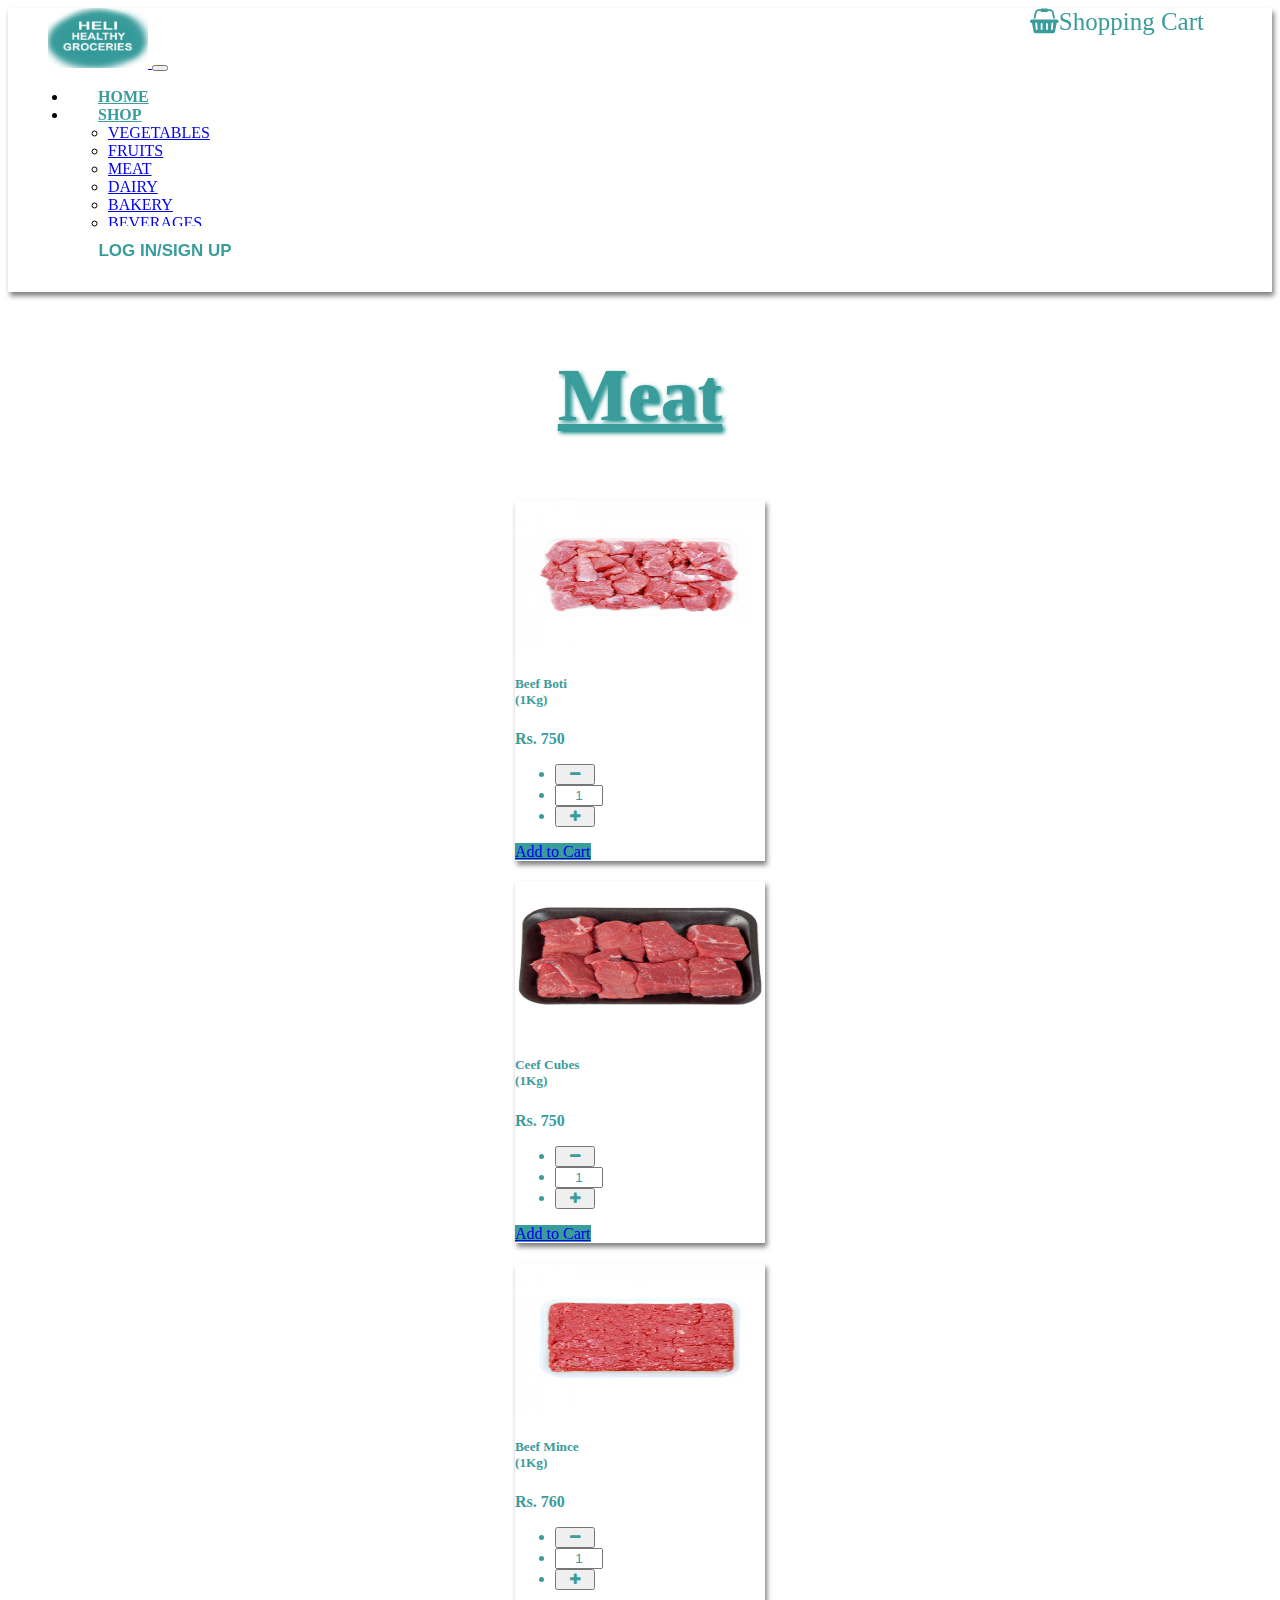
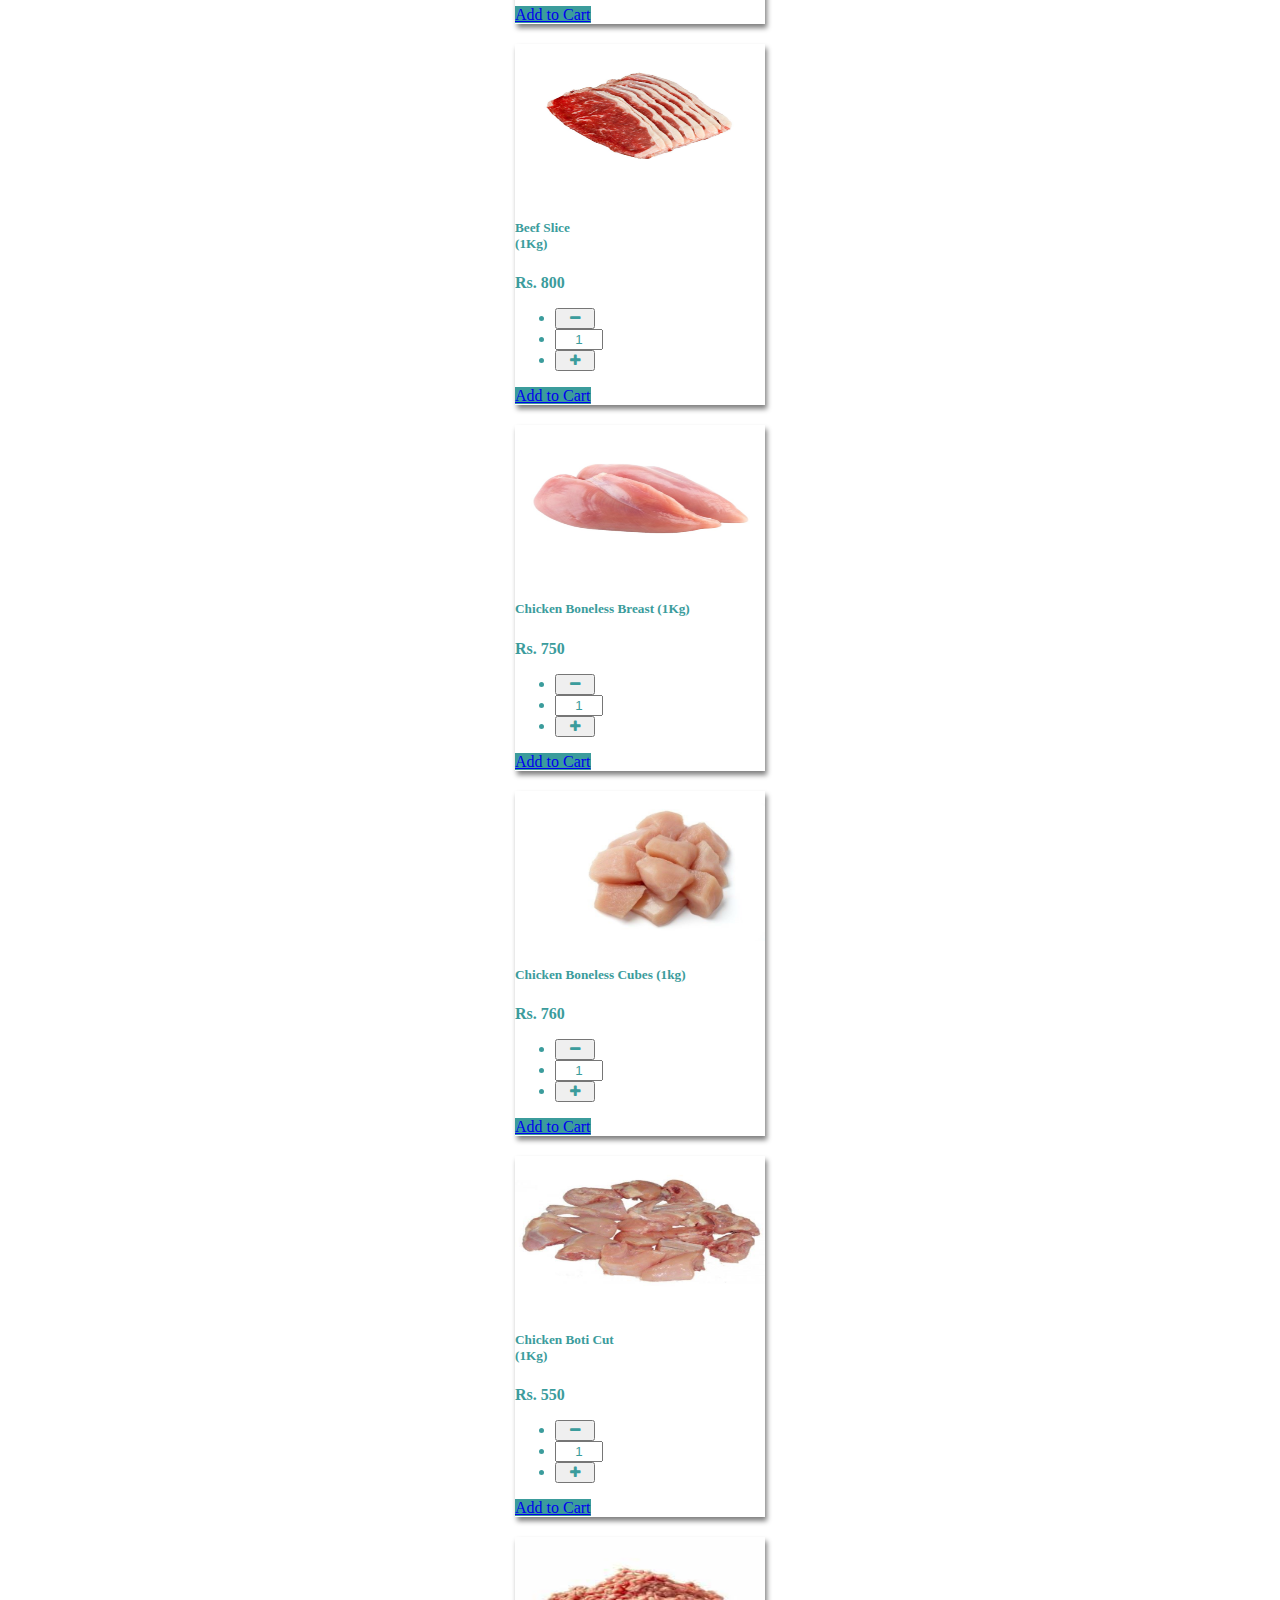
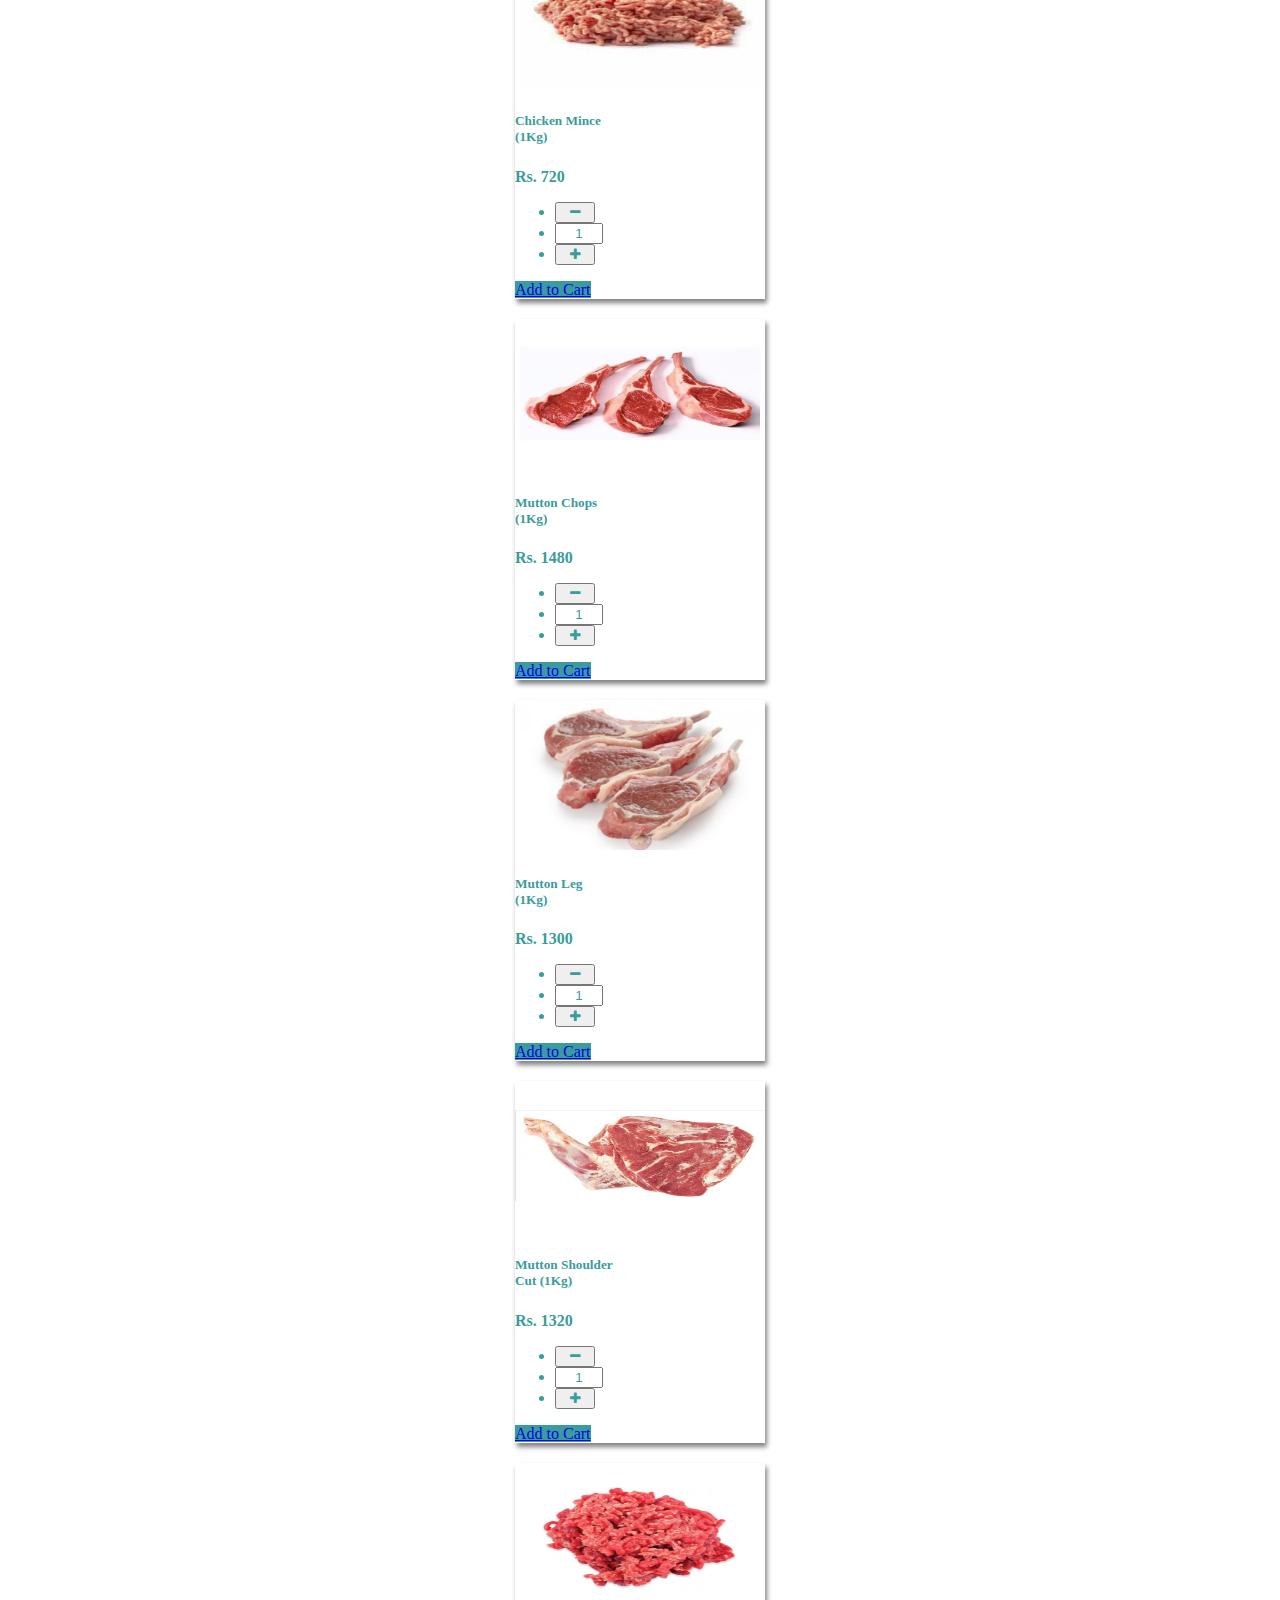
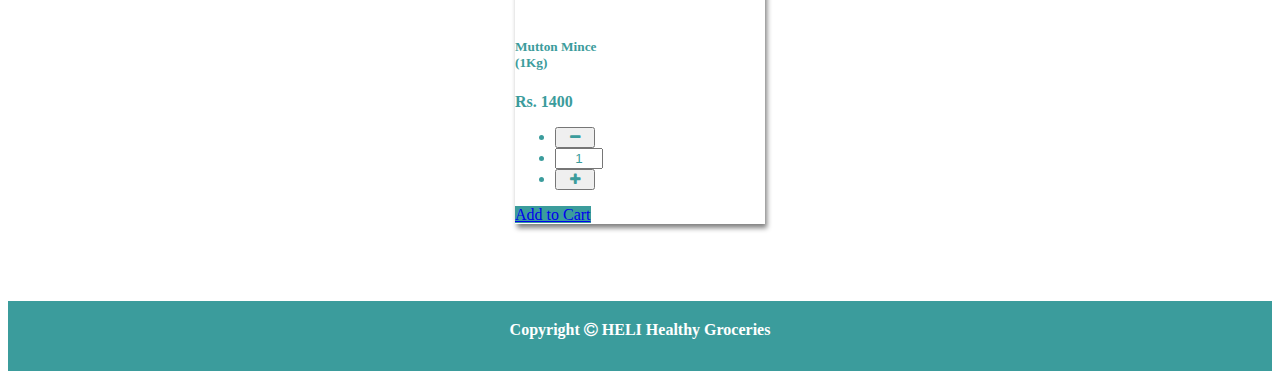
<file: meet/index.html>
<!DOCTYPE html>
<html lang="en">
<head>
    <meta charset="UTF-8">
    <meta http-equiv="X-UA-Compatible" content="IE=edge">
    <meta name="viewport" content="width=device-width, initial-scale=1.0">
    <link href="https://cdn.jsdelivr.net/npm/bootstrap@5.0.1/dist/css/bootstrap.min.css" rel="stylesheet" integrity="sha384-+0n0xVW2eSR5OomGNYDnhzAbDsOXxcvSN1TPprVMTNDbiYZCxYbOOl7+AMvyTG2x" crossorigin="anonymous">
    <link rel="stylesheet" href="https://cdnjs.cloudflare.com/ajax/libs/font-awesome/4.7.0/css/font-awesome.min.css">
    <link rel="stylesheet" href="style.css">
    <title>Meat | HELI Healthy Groceries</title>
</head>
<body>
    <div>    
        <nav class="navbar navbar-expand-lg navbar-light bg-light">
          <div class="container-fluid">
            <a class="navbar-brand" href="#">
                <img src="images/logo2.png" width="100px" height="60px" alt="">
            </a>
            <button class="navbar-toggler" id="nine" type="button" data-bs-toggle="collapse" data-bs-target="#navbarText" aria-controls="navbarText" aria-expanded="false" aria-label="Toggle navigation">
              <span class="navbar-toggler-icon"></span>
            </button>
            <div class="collapse navbar-collapse" id="navbarText">
              <ul class="navbar-nav me-auto mb-2 mb-lg-0">
              </ul>
              <span class="navbar-text">
                <ul class="navbar-nav me-auto mb-2 mb-lg-0" >
                    <li class="nav-item">
                      <a class="nav-link active" id="nine" aria-current="page" href="../index.html">Home</a>
                    </li>
                    <li class="nav-item dropdown">
                        <a class="nav-link dropdown-toggle" id="nine" href="#" id="navbarDropdownMenuLink" role="button" data-bs-toggle="dropdown" aria-expanded="false">
                          shop
                        </a>
                        <ul class="dropdown-menu" aria-labelledby="navbarDropdownMenuLink">
                          <li><a class="dropdown-item" href="../Vegetables/index.html">Vegetables</a></li>
                          <li><a class="dropdown-item" href="../fruits/index.html">Fruits</a></li>
                          <li><a class="dropdown-item" href="#">Meat</a></li>
                          <li><a class="dropdown-item" href="../Dairy/index.html">Dairy</a></li>
                          <li><a class="dropdown-item" href="../bakery/index.html">Bakery</a></li>
                          <li><a class="dropdown-item" href="../beverages/index.html">Beverages</a></li>
                        </ul>
                      </li>
                      &nbsp; &nbsp; &nbsp; &nbsp;
                      <a href="../login/index.html"><button class="hyder"> Log In/Sign Up </button> </a>
                  </ul>
              </span>
            </div>
          </div>
          <form class="form-inline">
              <a class="navbar-brand" href="#">
                <i class="fa fa-shopping-basket" aria-hidden="true"></i>Shopping Cart
            </a>
              </form>
        </nav>
        <div class="veg">
            <div class="heading">
                <h2>Meat</h2>
            </div>
              <div class="container">
                  <div class="row">
                      <div class="col-sm-6 col-md-6 col-lg-3">
                        <div class="card">
                            <img src="images/beef boti.jpg" class="card-img-top" alt="...">
                            <div class="card-body">
                              <h5 class="card-title">Beef Boti <br> (1Kg)</h5>
                              <p class="card-text">Rs. 750</p>
                              <ul class="pagination justify-content-end set_quantity">
                                <li class="page-item">
                                  <button class="page-link" onclick="decreaseNumber()"><i class="fa fa-minus" aria-hidden="true"></i>
                                  </button>
                                </li>
                                <li class="page-item"><input type="text " name="" 
                                 class="page-link" value="1"id="textbox"></li>
                                 <li>
                                  <button class="page-link" onclick="increaseNumber()"><i class="fa fa-plus" aria-hidden="true"></i>
                                  </i>
                                  </button>
                                </li>
                             </ul>
                              <a href="#" class="btn btn-primary">Add to Cart</a>
                            </div>
                          </div>
                      </div>
                      <div class="col-sm-6 col-md-6 col-lg-3">
                        <div class="card">
                            <img src="images/beef cubes.jpg" class="card-img-top" alt="...">
                            <div class="card-body">
                              <h5 class="card-title">Ceef Cubes <br>(1Kg)</h5>
                              <p class="card-text">Rs. 750</p>
                              <ul class="pagination justify-content-end set_quantity">
                                <li class="page-item">
                                  <button class="page-link" onclick="decreaseNumber()"><i class="fa fa-minus" aria-hidden="true"></i>
                                  </button>
                                </li>
                                <li class="page-item"><input type="text " name="" 
                                 class="page-link" value="1"id="textbox"></li>
                                 <li>
                                  <button class="page-link"><i class="fa fa-plus" aria-hidden="true"></i>
                                  </i>
                                  </button>
                                </li>
                             </ul>
                              <a href="#" class="btn btn-primary">Add to Cart</a>
                            </div>
                          </div>
                      </div>
                      <div class="col-sm-6 col-md-6 col-lg-3">
                        <div class="card">
                            <img src="images/beef mince.jpg" class="card-img-top" alt="...">
                            <div class="card-body">
                              <h5 class="card-title">Beef Mince <br> (1Kg)</h5>
                              <p class="card-text">Rs. 760</p>
                              <ul class="pagination justify-content-end set_quantity">
                                <li class="page-item">
                                  <button class="page-link" onclick="decreaseNumber()"><i class="fa fa-minus" aria-hidden="true"></i>
                                  </button>
                                </li>
                                <li class="page-item"><input type="text " name="" 
                                 class="page-link" value="1"id="textbox"></li>
                                 <li>
                                  <button class="page-link"><i class="fa fa-plus" aria-hidden="true"></i>
                                  </i>
                                  </button>
                                </li>
                             </ul>
                              <a href="#" class="btn btn-primary">Add to Cart</a>
                            </div>
                          </div>
                      </div>
                      <div class="col-sm-6 col-md-6 col-lg-3">
                        <div class="card">
                            <img src="images/beef slice.jpg"  class="card-img-top" alt="...">
                            <div class="card-body">
                              <h5 class="card-title">Beef Slice <br> (1Kg)</h5>
                              <p class="card-text">Rs. 800</p>
                              <ul class="pagination justify-content-end set_quantity">
                                <li class="page-item">
                                  <button class="page-link" onclick="decreaseNumber()"><i class="fa fa-minus" aria-hidden="true"></i>
                                  </button>
                                </li>
                                <li class="page-item"><input type="text " name="" 
                                 class="page-link" value="1"id="textbox"></li>
                                 <li>
                                  <button class="page-link"><i class="fa fa-plus" aria-hidden="true"></i>
                                  </i>
                                  </button>
                                </li>
                             </ul>
                              <a href="#" class="btn btn-primary">Add to Cart</a>
                            </div>
                          </div>
                      </div>
        
                      <div class="col-sm-6 col-md-6 col-lg-3">
                        <div class="card">
                            <img src="images/chicken boneless breast.jpg" class="card-img-top" alt="...">
                            <div class="card-body">
                              <h5 class="card-title">Chicken Boneless Breast (1Kg)</h5>
                              <p class="card-text">Rs. 750</p>
                              <ul class="pagination justify-content-end set_quantity">
                                <li class="page-item">
                                  <button class="page-link" onclick="decreaseNumber()"><i class="fa fa-minus" aria-hidden="true"></i>
                                  </button>
                                </li>
                                <li class="page-item"><input type="text " name="" 
                                 class="page-link" value="1"id="textbox"></li>
                                 <li>
                                  <button class="page-link"><i class="fa fa-plus" aria-hidden="true"></i>
                                  </i>
                                  </button>
                                </li>
                             </ul>
                              <a href="#" class="btn btn-primary">Add to Cart</a>
                            </div>
                          </div>
                      </div>
                      <div class="col-sm-6 col-md-6 col-lg-3">
                        <div class="card">
                            <img src="images/chicken boneless cubes.jpeg"id="head" class="card-img-top" alt="...">
                            <div class="card-body">
                              <h5 class="card-title">Chicken Boneless Cubes (1kg)</h5>
                              <p class="card-text">Rs. 760</p>
                              <ul class="pagination justify-content-end set_quantity">
                                <li class="page-item">
                                  <button class="page-link" onclick="decreaseNumber()"><i class="fa fa-minus" aria-hidden="true"></i>
                                  </button>
                                </li>
                                <li class="page-item"><input type="text " name="" 
                                 class="page-link" value="1"id="textbox"></li>
                                 <li>
                                  <button class="page-link"><i class="fa fa-plus" aria-hidden="true"></i>
                                  </i>
                                  </button>
                                </li>
                             </ul>
                              <a href="#" id="head" class="btn btn-primary">Add to Cart</a>
                            </div>
                          </div>
                      </div>
                      <div class="col-sm-6 col-md-6 col-lg-3">
                        <div class="card">
                            <img src="images/chicken boti cut.jpeg" class="card-img-top" alt="...">
                            <div class="card-body">
                              <h5 class="card-title">Chicken Boti Cut <br> (1Kg)</h5>
                              <p class="card-text">Rs. 550</p>
                              <ul class="pagination justify-content-end set_quantity">
                                <li class="page-item">
                                  <button class="page-link" onclick="decreaseNumber()"><i class="fa fa-minus" aria-hidden="true"></i>
                                  </button>
                                </li>
                                <li class="page-item"><input type="text " name="" 
                                 class="page-link" value="1"id="textbox"></li>
                                 <li>
                                  <button class="page-link"><i class="fa fa-plus" aria-hidden="true"></i>
                                  </i>
                                  </button>
                                </li>
                             </ul>
                              <a href="#" class="btn btn-primary">Add to Cart</a>
                            </div>
                          </div>
                      </div>
                      <div class="col-sm-6 col-md-6 col-lg-3">
                        <div class="card">
                            <img src="images/chicken mince.jpg"  class="card-img-top" alt="...">
                            <div class="card-body">
                              <h5 class="card-title">Chicken Mince <br> (1Kg)</h5>
                              <p class="card-text">Rs. 720</p>
                              <ul class="pagination justify-content-end set_quantity">
                                <li class="page-item">
                                  <button class="page-link" onclick="decreaseNumber()"><i class="fa fa-minus" aria-hidden="true"></i>
                                  </button>
                                </li>
                                <li class="page-item"><input type="text " name="" 
                                 class="page-link" value="1"id="textbox"></li>
                                 <li>
                                  <button class="page-link"><i class="fa fa-plus" aria-hidden="true"></i>
                                  </i>
                                  </button>
                                </li>
                             </ul>
                              <a href="#" class="btn btn-primary">Add to Cart</a>
                            </div>
                          </div>
                      </div>
                      <div class="col-sm-6 col-md-6 col-lg-3">
                        <div class="card">
                            <img src="images/mutton chops.jpg" class="card-img-top" alt="...">
                            <div class="card-body">
                              <h5 class="card-title">Mutton Chops <br> (1Kg)</h5>
                              <p class="card-text">Rs. 1480</p>
                              <ul class="pagination justify-content-end set_quantity">
                                <li class="page-item">
                                  <button class="page-link" onclick="decreaseNumber()"><i class="fa fa-minus" aria-hidden="true"></i>
                                  </button>
                                </li>
                                <li class="page-item"><input type="text " name="" 
                                 class="page-link" value="1"id="textbox"></li>
                                 <li>
                                  <button class="page-link"><i class="fa fa-plus" aria-hidden="true"></i>
                                  </i>
                                  </button>
                                </li>
                             </ul>
                              <a href="#" class="btn btn-primary">Add to Cart</a>
                            </div>
                          </div>
                      </div>
                      <div class="col-sm-6 col-md-6 col-lg-3">
                        <div class="card">
                            <img src="images/mutton leg.jpg" id="lead" class="card-img-top" alt="...">
                            <div class="card-body">
                              <h5 class="card-title">Mutton Leg <br> (1Kg)</h5>
                              <p class="card-text">Rs. 1300</p>
                              <ul class="pagination justify-content-end set_quantity">
                                <li class="page-item">
                                  <button class="page-link" onclick="decreaseNumber()"><i class="fa fa-minus" aria-hidden="true"></i>
                                  </button>
                                </li>
                                <li class="page-item"><input type="text " name="" 
                                 class="page-link" value="1"id="textbox"></li>
                                 <li>
                                  <button class="page-link"><i class="fa fa-plus" aria-hidden="true"></i>
                                  </i>
                                  </button>
                                </li>
                             </ul>
                              <a href="#" class="btn btn-primary">Add to Cart</a>
                            </div>
                          </div>
                      </div>
                      <div class="col-sm-6 col-md-6 col-lg-3">
                        <div class="card">
                            <img src="images/mutton shoulder cut.jpg" class="card-img-top" alt="...">
                            <div class="card-body">
                              <h5 class="card-title">Mutton Shoulder <br> Cut (1Kg)</h5>
                              <p class="card-text">Rs. 1320</p>
                              <ul class="pagination justify-content-end set_quantity">
                                <li class="page-item">
                                  <button class="page-link" onclick="decreaseNumber()"><i class="fa fa-minus" aria-hidden="true"></i>
                                  </button>
                                </li>
                                <li class="page-item"><input type="text " name="" 
                                 class="page-link" value="1"id="textbox"></li>
                                 <li>
                                  <button class="page-link"><i class="fa fa-plus" aria-hidden="true"></i>
                                  </i>
                                  </button>
                                </li>
                             </ul>
                              <a href="#" class="btn btn-primary">Add to Cart</a>
                            </div>
                          </div>
                      </div>
                      <div class="col-sm-6 col-md-6 col-lg-3">
                        <div class="card">
                            <img src="images/mutton-mince.jpeg"  class="card-img-top" alt="...">
                            <div class="card-body">
                              <h5 class="card-title" id="hot">Mutton Mince <br> (1Kg)</h5>
                              <p class="card-text" id="hot">Rs. 1400</p>
                              <ul class="pagination justify-content-end set_quantity">
                                <li class="page-item">
                                  <button class="page-link" onclick="decreaseNumber()"><i class="fa fa-minus" aria-hidden="true"></i>
                                  </button>
                                </li>
                                <li class="page-item"><input type="text " name="" 
                                 class="page-link" value="1"id="textbox"></li>
                                 <li>
                                  <button class="page-link"><i class="fa fa-plus" aria-hidden="true"></i>
                                  </i>
                                  </button>
                                </li>
                             </ul>
                              <a href="#" class="btn btn-primary" id="hot">Add to Cart</a>
                            </div>
                          </div>
                      </div>
                  </div>
                </div>
              </div>

                  <br><br>
                  <div class="footer">
                    <h4>Copyright <i class="fa fa-copyright" aria-hidden="true"></i> HELI Healthy Groceries</h4>
                  </div>
             
              </div>

              <script src="https://cdn.jsdelivr.net/npm/bootstrap@5.0.1/dist/js/bootstrap.bundle.min.js" integrity="sha384-gtEjrD/SeCtmISkJkNUaaKMoLD0//ElJ19smozuHV6z3Iehds+3Ulb9Bn9Plx0x4" crossorigin="anonymous"></script>

</body>
</html>
</file>
<file: bakery/style.css>
.navbar{
    position: fixed;
    display: flex;
    background-color: white !important;
    box-shadow: 2px 4px 5px gray !important;
    position: sticky !important;
    z-index: 100000 !important;
    transition: 0.6s;
    justify-content: space-between;
    top: 0%;
    left: 0;
}
.nav-link{
    color: #3B9C9C !important;
    font-weight: bold;
    text-transform: uppercase;
    margin-left: 30px;
}
.nav-item{
   margin-left: 20px;
}
.dropdown-menu{
    text-transform: uppercase;
}
.hyder{
    background-color: white;
    color: #3B9C9C;
    border-radius: 40px;
    width: 170px;
    height: 50px;
    border-style: none;
    margin: -6px auto auto;
    font-weight: bold;
    font-size: 17px;
    text-transform: uppercase;
}
.hyder:hover{
    background-color: #3B9C9C;
    color: white;
    transition: .5s;
}
.fa-shopping-cart,.fa-user-circle-o{
    font-size: 30px !important;
}
.fa-shopping-cart:hover,.fa-user-circle-o:hover{
    color: teal;
}
#nine:hover{
    color: teal !important;
}
.navbar-brand{
    margin-left: 40px;
}
.veg{
    margin-top: 50px; 
}
.card{
    width: 250px;
    height: auto;
    margin: auto auto 20px;
    box-shadow: 2px 4px 5px gray !important;
    justify-content: space-around !important;
    object-fit: cover;
    transition: 0.5s ease-in-out;
    overflow: hidden ;
    transform-origin: right;
    color: #3B9C9C;
}
.card-text{
    font-weight: bold;
}
.btn-primary{
    width: 100%;
    background-color: #3B9C9C;
    border: none;

}
.btn-primary:hover{
    background-color: teal;
}
.card-img-top{
    width: 100%;
    height: 150px;
}
.heading{
    text-align: center;
    font-weight: bold;
    color: #3B9C9C;
    margin: 10px;
    text-decoration: underline;
}
.heading > h2{
    text-shadow: 2px 2px 4px teal;
    font-size: 64px;
}
.footer{
    width: 100%;
    background-color: #3B9C9C;
    height: 70px;
    justify-content: center;
}
.footer > div{
    text-align: center;
    align-items: center;
}
h4{
    color: #fff;
    justify-content: center;
    text-align: center;
    padding: 20px;
}
.form-inline a{
    font-size: 25px;
    color: #3B9C9C !important;
    text-decoration-line: none;
    margin: 68px;
    font-weight: 20px;
}
.form-inline a:hover{
    color: teal !important;
}
.page-link{
    width: 40px;
    color: #3B9C9C;
    text-align: center !important;
    justify-content: center !important;
    align-content: center !important;
}
</file>
<file: beverages/style.css>
.navbar{
    position: fixed;
    display: flex;
    background-color: white !important;
    box-shadow: 2px 4px 5px gray !important;
    position: sticky !important;
    z-index: 100000 !important;
    transition: 0.6s;
    justify-content: space-between;
    /* padding: 40px 100px; */
    top: 0%;
    left: 0;
}
.nav-link{
    color: #3B9C9C !important;
    font-weight: bold;
    text-transform: uppercase;
    margin-left: 30px;
}
.nav-item{
   margin-left: 20px;
}
.dropdown-menu{
    text-transform: uppercase;
}
.hyder{
    background-color: white;
    color: #3B9C9C;
    border-radius: 40px;
    width: 170px;
    height: 50px;
    border-style: none;
    margin: -6px auto auto;
    font-weight: bold;
    font-size: 17px;
    text-transform: uppercase;
}
.hyder:hover{
    background-color: #3B9C9C;
    color: white;
    transition: .5s;
}
.fa-shopping-cart,.fa-user-circle-o{
    font-size: 30px !important;
}
.fa-shopping-cart:hover,.fa-user-circle-o:hover{
    color: teal;
}
#nine:hover{
    color: teal !important;
}
.navbar-brand{
    margin-left: 40px;
}
.veg{
    margin-top: 50px; 
}
.card{
    width: 250px;
    height: auto;
    margin: auto auto 20px;
    box-shadow: 2px 4px 5px gray !important;
    justify-content: space-around !important;
    object-fit: cover;
    transition: 0.5s ease-in-out;
    overflow: hidden ;
    transform-origin: right;
    color: #3B9C9C;
}
.card-text{
    font-weight: bold;
}
.btn-primary{
    width: 100%;
    background-color: #3B9C9C;
    border: none;

}
.btn-primary:hover{
    background-color: teal;
}
.card-img-top{
    width: 100%;
    height: 150px;
}
.heading{
    text-align: center;
    font-weight: bold;
    color: #3B9C9C;
    margin: 10px;
    text-decoration: underline;
}
.heading > h2{
    text-shadow: 2px 2px 4px teal;
    font-size: 64px;
}
.footer{
    width: 100%;
    background-color: #3B9C9C;
    height: 90px;
    justify-content: center;
}
.footer > div{
    text-align: center;
    align-items: center;
}
h4{
    color: #fff;
    justify-content: center;
    text-align: center;
    padding: 20px;
}
.form-inline a{
    font-size: 25px;
    color: #3B9C9C !important;
    text-decoration-line: none;
    margin: 68px;
    font-weight: 20px;
}
.form-inline a:hover{
    color: teal !important;
}
.page-link{
    width: 40px;
    color: #3B9C9C;
    text-align: center !important;
    justify-content: center !important;
    align-content: center !important;
}
</file>
<file: Dairy/style.css>
.navbar{
    position: fixed;
    display: flex;
    background-color: white !important;
    box-shadow: 2px 4px 5px gray !important;
    position: sticky !important;
    z-index: 100000 !important;
    transition: 0.6s;
    justify-content: space-between;
    top: 0%;
    left: 0;
}
.nav-link{
    color: #3B9C9C !important;
    font-weight: bold;
    text-transform: uppercase;
    margin-left: 30px;
}
.nav-item{
   margin-left: 20px;
}
.dropdown-menu{
    text-transform: uppercase;
}
.hyder{
    background-color: white;
    color: #3B9C9C;
    border-radius: 40px;
    width: 170px;
    height: 50px;
    border-style: none;
    margin: -6px auto auto;
    font-weight: bold;
    font-size: 17px;
    text-transform: uppercase;
}
.hyder:hover{
    background-color: #3B9C9C;
    color: white;
    transition: .5s;
}
.fa-shopping-cart,.fa-user-circle-o{
    font-size: 30px !important;
}
.fa-shopping-cart:hover,.fa-user-circle-o:hover{
    color: teal;
}
#nine:hover{
    color: teal !important;
}
.navbar-brand{
    margin-left: 40px;
}
.veg{
    margin-top: 50px; 
}
.card{
    width: 250px;
    height: auto;
    margin: auto auto 20px;
    box-shadow: 2px 4px 5px gray !important;
    justify-content: space-around !important;
    object-fit: cover;
    transition: 0.5s ease-in-out;
    overflow: hidden ;
    transform-origin: right;
    color: #3B9C9C;
}
.card-text{
    font-weight: bold;
}
.btn-primary{
    width: 100%;
    background-color: #3B9C9C;
    border: none;

}
.btn-primary:hover{
    background-color: teal;
}
.card-img-top{
    width: 100%;
    height: 150px;
}
.heading{
    text-align: center;
    font-weight: bold;
    color: #3B9C9C;
    margin: 10px;
    text-decoration: underline;
}
.heading > h2{
    text-shadow: 2px 2px 4px teal;
    font-size: 64px;
}
.footer{
    width: 100%;
    background-color: #3B9C9C;
    height: 90px;
    justify-content: center;
}
.footer > div{
    text-align: center;
    align-items: center;
}
h4{
    color: #fff;
    justify-content: center;
    text-align: center;
    padding: 20px;
}
.form-inline a{
    font-size: 25px;
    color: #3B9C9C !important;
    text-decoration-line: none;
    margin: 68px;
    font-weight: 20px;
}
.form-inline a:hover{
    color: teal !important;
}
.page-link{
    width: 40px;
    color: #3B9C9C;
    text-align: center !important;
    justify-content: center !important;
    align-content: center !important;
}
</file>
<file: fruits/style.css>
.navbar{
    position: fixed;
    display: flex;
    background-color: white !important;
    box-shadow: 2px 4px 5px gray !important;
    position: sticky !important;
    z-index: 100000 !important;
    transition: 0.6s;
    justify-content: space-between;
    top: 0%;
    left: 0;
}
.nav-link{
    color: #3B9C9C !important;
    font-weight: bold;
    text-transform: uppercase;
    margin-left: 30px !important;
}
.nav-item{
    margin-left: 20px;
 }
.dropdown-menu{
    text-transform: uppercase;
}
.hyder{
    background-color: white;
    color: #3B9C9C;
    border-radius: 40px;
    width: 170px;
    height: 50px;
    border-style: none;
    margin: -6px auto auto;
    font-weight: bold;
    font-size: 17px;
    text-transform: uppercase;
}
.hyder:hover{
    background-color: #3B9C9C;
    color: white;
    transition: .5s;
}
.fa-shopping-cart,.fa-user-circle-o{
    font-size: 30px !important;
}
.fa-shopping-cart:hover,.fa-user-circle-o:hover{
    color: teal;
}
#nine:hover{
    color: teal !important;
}
.navbar-brand{
    margin-left: 40px;
}
.heading{
    text-align: center;
    font-weight: bold;
    color: #3B9C9C;
    margin: 50px;
    text-decoration: underline;
}
.heading > h2{
    text-shadow: 2px 2px 4px teal;
    font-size: 74px;
}
.veg{
    margin-top: 50px; 
}
.card{
    width: 250px;
    height: auto;
    margin: auto auto 20px;
    box-shadow: 2px 4px 5px gray !important;
    justify-content: space-around !important;
    object-fit: cover;
    transition: 0.5s ease-in-out;
    overflow: hidden ;
    transform-origin: right;
    color: #3B9C9C;
}
.card-text{
    font-weight: bold;
}
.btn-primary{
    width: 100%;
    background-color: #3B9C9C;
    border: none;

}
.btn-primary:hover{
    background-color: teal;
}
.card-img-top{
    width: 100%;
    height: 150px;
}
.footer{
    width: 100%;
    background-color: #3B9C9C;
    height: 70px;
    justify-content: center;
    
}
.footer > div{
    text-align: center;
    align-items: center;
}
h4{
    color: #fff;
    justify-content: center;
    text-align: center;
    padding: 20px;
}
.form-inline a{
    font-size: 25px;
    color: #3B9C9C !important;
    text-decoration-line: none;
    margin: 68px;
    font-weight: 20px;
}
.form-inline a:hover{
    color: teal !important;
}
.page-link{
    width: 40px;
    color: #3B9C9C;
    text-align: center !important;
    justify-content: center !important;
    align-content: center !important;
}
</file>
<file: login/style.css>
.navbar{
    position: fixed;
    display: flex;
    background-color: white !important;
    box-shadow: 2px 4px 5px gray !important;
    position: sticky !important;
    z-index: 100000 !important;
    transition: 0.6s;
    justify-content: space-between;
    top: 0%;
    left: 0;
}
.nav-link{
    color: #3B9C9C !important;
    font-weight: bold;
    text-transform: uppercase;
    margin-left: 20px;
}
.nav-item{
   margin-left: 30px;
}
.dropdown-menu{
    text-transform: uppercase;
}
.hyder{
    background-color: white;
    color: #3B9C9C;
    border-radius: 40px;
    width: 170px;
    height: 50px;
    border-style: none;
    margin: -6px auto auto;
    font-weight: bold;
    font-size: 17px;
    text-transform: uppercase;
}
.hyder:hover{
    background-color: #3B9C9C;
    color: white;
    transition: .5s;
}
/* .ryder{
    background-color: white;
    color: #3B9C9C;
    border-radius: 40px;
    width: 100px;
    height: 50px;
    margin: -6px auto auto;
    border-style: none;
    font-weight: bold;
    font-size: 17px;
    text-transform: uppercase;
}
.ryder:hover{
    background-color: #3B9C9C;
    color: white;
    transition: .5s;
} */
.form-inline a{
    font-size: 25px;
    color: #3B9C9C !important;
    text-decoration-line: none;
    margin: 68px;
    font-weight: 20px;
}
.form-inline a:hover{
    color: teal !important;
}
.navbar-brand{
    margin-left: 40px;
}
#login-form{
    display: none;
}
.form-box{
    width: 360px;
    height: 480px;
    position: relative;
    margin: 2% auto;
    /* background: rgba(0, 0, 0, 0.3); */
    background: #3B9C9C;
    padding: 10px;
    overflow: hidden;
}
.button-box{
    width: 220px;
    margin: 35px auto;
    position: relative;
    box-shadow: 0 0 20px 9px teal;
    border-radius: 30px;
    display: flex;
}
.toggle-btn{
    padding: 10px 30px;
    cursor: pointer;
    background: transparent;
    border: 0;
    outline: none;
    position: relative;
    color: white;
}
#btn{
    top: 0;
    left: 0;
    position: absolute;
    width: 110px;
    height: 100%;
    background: #3B9C9C ;
    border-radius: 30px;
    transition: .5s;
}
.input-group-login{
    top: 150px;
    position: absolute;
    width: 280px;
    transition: .5s;
}
.input-group-register{
    top: 120px;
    position: absolute;
    width: 280px;
    transition: .5s;
}
.input-field{
    width: 100%;
    padding: 10px 0;
    margin: 5px 0;
    border-left: 0;
    border-top: 0;
    border-right: 0;
    border-bottom: 1px solid #999;
    outline: none;
    background: transparent;
}
.submit-btn{
    width: 85%;
    padding: 10px 30px;
    cursor: pointer;
    display: block;
    margin: auto;
    background: #fff;
    color: #3B9C9C;
    border: 0;
    outline: none;
    border-radius: 30px;
}
.submit-btn:hover{
    background-color: teal;
    color: #fff;
    transition: .5s;
}
.check-box{
    margin: 30px 10px 34px 0;
}
.nine{
    color: #777;
    font-size: 12px;
    bottom: 76px;
    position: absolute;
}
#login{
    left: 50px;
}
#login input{
    color: #fff;
    font-size: 15;
}
#register{ 
    left: 450px; 
    display: flex;
}
#register input{
    color: white;
    font-size: 15;
    display: flex;
}
.footer{
    width: 100%;
    background-color: #3B9C9C;
    height: 90px;
    margin-top: 60px;
    justify-content: center;
}
.footer > div{
    text-align: center;
    align-items: center;
}    
h4{
    color: #fff;
    justify-content: center;
    text-align: center;
    padding: 20px;
}
</file>
<file: meet/style.css>
.navbar{
    position: fixed;
    display: flex;
    background-color: white !important;
    box-shadow: 2px 4px 5px gray !important;
    position: sticky !important;
    z-index: 100000 !important;
    transition: 0.6s;
    justify-content: space-between;
    top: 0%;
    left: 0;
}
.nav-link{
    color: #3B9C9C !important;
    font-weight: bold;
    text-transform: uppercase;
    margin-left: 30px !important;
}
.nav-item{
    margin-left: 20px;
 }
.dropdown-menu{
    text-transform: uppercase;
}
.hyder{
    background-color: white;
    color: #3B9C9C;
    border-radius: 40px;
    width: 170px;
    height: 50px;
    border-style: none;
    margin: -6px auto auto;
    font-weight: bold;
    font-size: 17px;
    text-transform: uppercase;
}
.hyder:hover{
    background-color: #3B9C9C;
    color: white;
    transition: .5s;
}
.ryder{
    background-color: white;
    color: #3B9C9C;
    border-radius: 40px;
    width: 100px;
    height: 50px;
    margin: -6px auto auto;
    border-style: none;
    font-weight: bold;
    font-size: 17px;
    text-transform: uppercase;
}
.ryder:hover{
    background-color: #3B9C9C;
    color: white;
    transition: .5s;
}
.fa-shopping-cart,.fa-user-circle-o{
    font-size: 30px !important;
}
.fa-shopping-cart:hover,.fa-user-circle-o:hover{
    color: teal;
}
#nine:hover{
    color: teal !important;
}
.navbar-brand{
    margin-left: 40px;
}
.veg{
    margin-top: 50px; 
}
.card{
    width: 250px;
    height: auto;
    margin: auto auto 20px;
    box-shadow: 2px 4px 5px gray !important;
    justify-content: space-around !important;
    object-fit: cover;
    transition: 0.5s ease-in-out;
    overflow: hidden ;
    transform-origin: right;
    color: #3B9C9C;
}
.card-text{
    font-weight: bold;
}
.btn-primary{
    width: 100%;
    background-color: #3B9C9C;
    border: none;

}
.btn-primary:hover{
    background-color: teal;
}
.card-img-top{
    width: 100%;
    height: 150px;
}
.heading{
    text-align: center;
    font-weight: bold;
    color: #3B9C9C;
    margin: 50px;
    text-decoration: underline;
}
.heading > h2{
    text-shadow: 2px 2px 4px teal;
    font-size: 74px;
}
.footer{
    width: 100%;
    background-color: #3B9C9C;
    height: 70px;
    justify-content: center;

}
.footer > div{
    text-align: center;
    align-items: center;
}
h4{
    color: #fff;
    justify-content: center;
    text-align: center;
    padding: 20px;
}
.form-inline a{
    font-size: 25px;
    color: #3B9C9C !important;
    text-decoration-line: none;
    margin: 68px;
    font-weight: 20px;
}
.form-inline a:hover{
    color: teal !important;
}
.page-link{
    width: 40px;
    color: #3B9C9C;
    text-align: center !important;
    justify-content: center !important;
    align-content: center !important;
}
</file>
